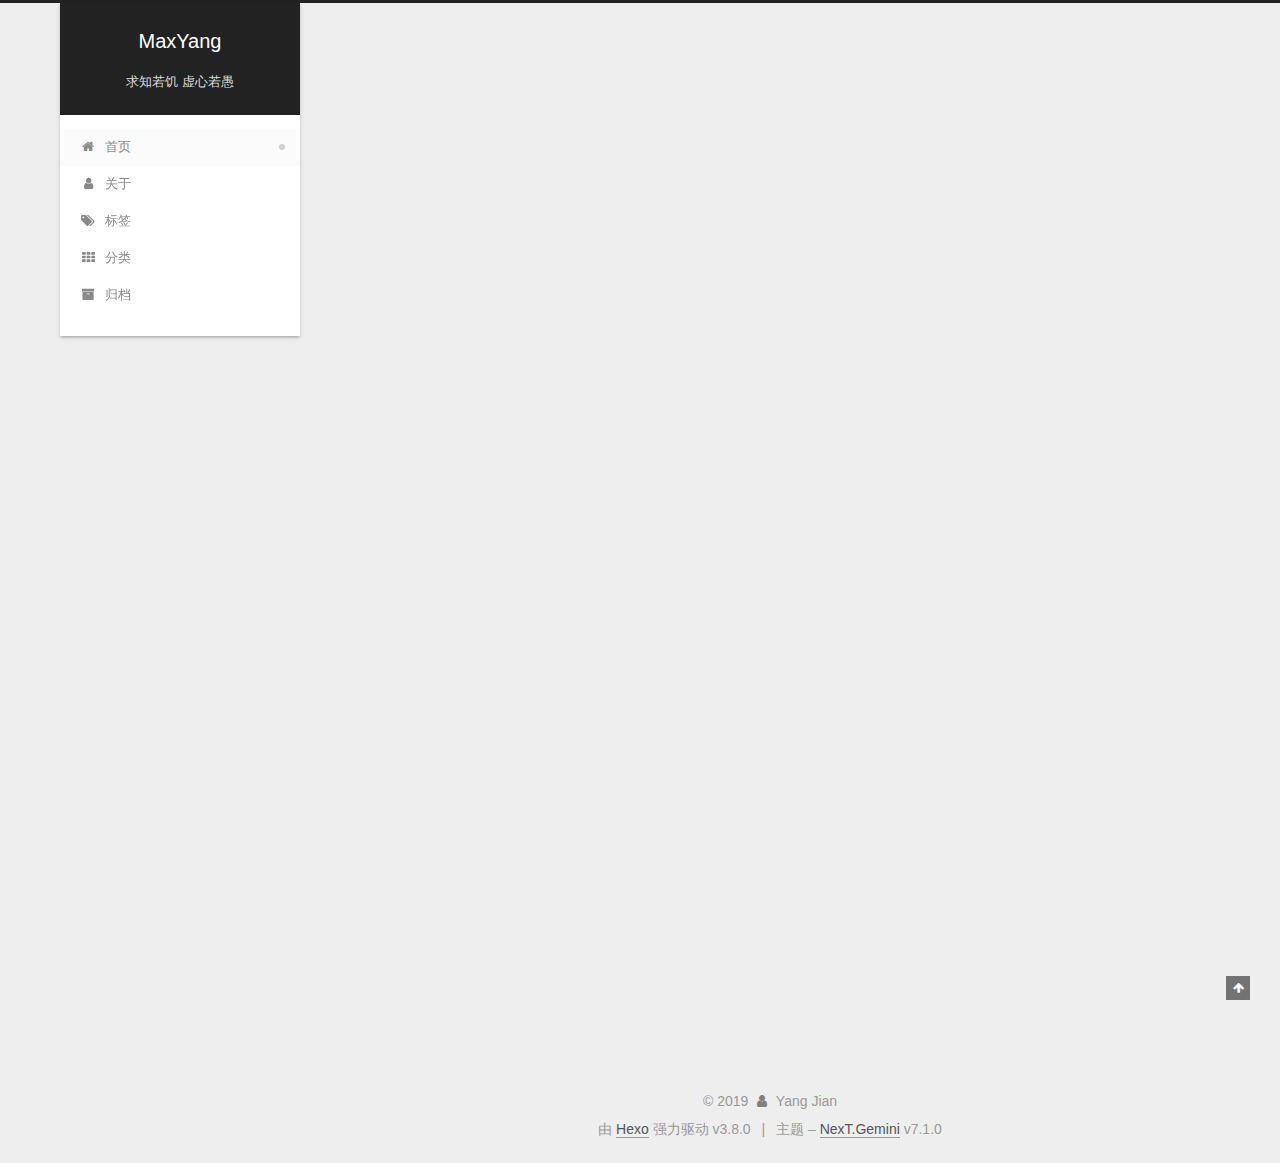
<file: index.html>
<!DOCTYPE html>












  


<html class="theme-next gemini use-motion" lang="zh-Hans">
<head><meta name="generator" content="Hexo 3.8.0">
  <meta charset="UTF-8">
<meta http-equiv="X-UA-Compatible" content="IE=edge">
<meta name="viewport" content="width=device-width, initial-scale=1, maximum-scale=2">
<meta name="theme-color" content="#222">
























<link rel="stylesheet" href="/lib/font-awesome/css/font-awesome.min.css?v=4.6.2">

<link rel="stylesheet" href="/css/main.css?v=7.1.0">


  <link rel="apple-touch-icon" sizes="180x180" href="/images/DeveYang.png?v=7.1.0">


  <link rel="icon" type="image/png" sizes="32x32" href="/images/DeveYang.png?v=7.1.0">


  <link rel="icon" type="image/png" sizes="16x16" href="/images/DeveYang.png?v=7.1.0">








<script id="hexo.configurations">
  var NexT = window.NexT || {};
  var CONFIG = {
    root: '/',
    scheme: 'Gemini',
    version: '7.1.0',
    sidebar: {"position":"left","display":"post","offset":12,"onmobile":false,"dimmer":false},
    back2top: true,
    back2top_sidebar: false,
    fancybox: false,
    fastclick: false,
    lazyload: false,
    tabs: true,
    motion: {"enable":true,"async":false,"transition":{"post_block":"fadeIn","post_header":"slideDownIn","post_body":"slideDownIn","coll_header":"slideLeftIn","sidebar":"slideUpIn"}},
    algolia: {
      applicationID: '',
      apiKey: '',
      indexName: '',
      hits: {"per_page":10},
      labels: {"input_placeholder":"Search for Posts","hits_empty":"We didn't find any results for the search: ${query}","hits_stats":"${hits} results found in ${time} ms"}
    }
  };
</script>


  




  <meta name="description" content="iOS">
<meta property="og:type" content="website">
<meta property="og:title" content="MaxYang">
<meta property="og:url" content="https://deveyang.github.io/index.html">
<meta property="og:site_name" content="MaxYang">
<meta property="og:description" content="iOS">
<meta property="og:locale" content="zh-Hans">
<meta name="twitter:card" content="summary">
<meta name="twitter:title" content="MaxYang">
<meta name="twitter:description" content="iOS">





  
  
  <link rel="canonical" href="https://deveyang.github.io/">



<script id="page.configurations">
  CONFIG.page = {
    sidebar: "",
  };
</script>

  <title>MaxYang</title>
  












  <noscript>
  <style>
  .use-motion .motion-element,
  .use-motion .brand,
  .use-motion .menu-item,
  .sidebar-inner,
  .use-motion .post-block,
  .use-motion .pagination,
  .use-motion .comments,
  .use-motion .post-header,
  .use-motion .post-body,
  .use-motion .collection-title { opacity: initial; }

  .use-motion .logo,
  .use-motion .site-title,
  .use-motion .site-subtitle {
    opacity: initial;
    top: initial;
  }

  .use-motion .logo-line-before i { left: initial; }
  .use-motion .logo-line-after i { right: initial; }
  </style>
</noscript>

</head>

<body itemscope itemtype="http://schema.org/WebPage" lang="zh-Hans">

  
  
    
  

  <div class="container sidebar-position-left 
  page-home">
    <div class="headband"></div>

    <header id="header" class="header" itemscope itemtype="http://schema.org/WPHeader">
      <div class="header-inner"><div class="site-brand-wrapper">
  <div class="site-meta">
    

    <div class="custom-logo-site-title">
      <a href="/" class="brand" rel="start">
        <span class="logo-line-before"><i></i></span>
        <span class="site-title">MaxYang</span>
        <span class="logo-line-after"><i></i></span>
      </a>
    </div>
    
      
        <p class="site-subtitle">求知若饥 虚心若愚</p>
      
    
    
  </div>

  <div class="site-nav-toggle">
    <button aria-label="切换导航栏">
      <span class="btn-bar"></span>
      <span class="btn-bar"></span>
      <span class="btn-bar"></span>
    </button>
  </div>
</div>



<nav class="site-nav">
  
    <ul id="menu" class="menu">
      
        
        
        
          
          <li class="menu-item menu-item-home menu-item-active">

    
    
    
      
    

    

    <a href="/" rel="section"><i class="menu-item-icon fa fa-fw fa-home"></i> <br>首页</a>

  </li>
        
        
        
          
          <li class="menu-item menu-item-about">

    
    
    
      
    

    

    <a href="/about/" rel="section"><i class="menu-item-icon fa fa-fw fa-user"></i> <br>关于</a>

  </li>
        
        
        
          
          <li class="menu-item menu-item-tags">

    
    
    
      
    

    

    <a href="/tags/" rel="section"><i class="menu-item-icon fa fa-fw fa-tags"></i> <br>标签</a>

  </li>
        
        
        
          
          <li class="menu-item menu-item-categories">

    
    
    
      
    

    

    <a href="/categories/" rel="section"><i class="menu-item-icon fa fa-fw fa-th"></i> <br>分类</a>

  </li>
        
        
        
          
          <li class="menu-item menu-item-archives">

    
    
    
      
    

    

    <a href="/archives/" rel="section"><i class="menu-item-icon fa fa-fw fa-archive"></i> <br>归档</a>

  </li>

      
      
    </ul>
  

  

  
</nav>



  



</div>
    </header>

    


    <main id="main" class="main">
      <div class="main-inner">
        <div class="content-wrap">
          
            

          
          <div id="content" class="content">
            
  <section id="posts" class="posts-expand">
    
      

  

  
  
  

  

  <article class="post post-type-normal" itemscope itemtype="http://schema.org/Article">
  
  
  
  <div class="post-block">
    <link itemprop="mainEntityOfPage" href="https://deveyang.github.io/2019/04/04/hello-world/">

    <span hidden itemprop="author" itemscope itemtype="http://schema.org/Person">
      <meta itemprop="name" content="Yang Jian">
      <meta itemprop="description" content="iOS">
      <meta itemprop="image" content="/images/avatar.gif">
    </span>

    <span hidden itemprop="publisher" itemscope itemtype="http://schema.org/Organization">
      <meta itemprop="name" content="MaxYang">
    </span>

    
      <header class="post-header">

        
        
          <h1 class="post-title" itemprop="name headline">
                
                
                <a href="/2019/04/04/hello-world/" class="post-title-link" itemprop="url">Hello World</a>
              
            
          </h1>
        

        <div class="post-meta">
          <span class="post-time">

            
            
            

            
              <span class="post-meta-item-icon">
                <i class="fa fa-calendar-o"></i>
              </span>
              
                <span class="post-meta-item-text">发表于</span>
              

              
                
              

              <time title="创建时间：2019-04-04 11:36:24" itemprop="dateCreated datePublished" datetime="2019-04-04T11:36:24+08:00">2019-04-04</time>
            

            
          </span>

          

          
            
            
          

          
          

          

          

          

        </div>
      </header>
    

    
    
    
    <div class="post-body" itemprop="articleBody">

      
      

      
        
          
            <p>Welcome to <a href="https://hexo.io/" target="_blank" rel="noopener">Hexo</a>! This is your very first post. Check <a href="https://hexo.io/docs/" target="_blank" rel="noopener">documentation</a> for more info. If you get any problems when using Hexo, you can find the answer in <a href="https://hexo.io/docs/troubleshooting.html" target="_blank" rel="noopener">troubleshooting</a> or you can ask me on <a href="https://github.com/hexojs/hexo/issues" target="_blank" rel="noopener">GitHub</a>.</p>
<h2 id="Quick-Start"><a href="#Quick-Start" class="headerlink" title="Quick Start"></a>Quick Start</h2><h3 id="Create-a-new-post"><a href="#Create-a-new-post" class="headerlink" title="Create a new post"></a>Create a new post</h3><figure class="highlight bash"><table><tr><td class="gutter"><pre><span class="line">1</span><br></pre></td><td class="code"><pre><span class="line">$ hexo new <span class="string">"My New Post"</span></span><br></pre></td></tr></table></figure>
<p>More info: <a href="https://hexo.io/docs/writing.html" target="_blank" rel="noopener">Writing</a></p>
<h3 id="Run-server"><a href="#Run-server" class="headerlink" title="Run server"></a>Run server</h3><figure class="highlight bash"><table><tr><td class="gutter"><pre><span class="line">1</span><br></pre></td><td class="code"><pre><span class="line">$ hexo server</span><br></pre></td></tr></table></figure>
<p>More info: <a href="https://hexo.io/docs/server.html" target="_blank" rel="noopener">Server</a></p>
<h3 id="Generate-static-files"><a href="#Generate-static-files" class="headerlink" title="Generate static files"></a>Generate static files</h3><figure class="highlight bash"><table><tr><td class="gutter"><pre><span class="line">1</span><br></pre></td><td class="code"><pre><span class="line">$ hexo generate</span><br></pre></td></tr></table></figure>
<p>More info: <a href="https://hexo.io/docs/generating.html" target="_blank" rel="noopener">Generating</a></p>
<h3 id="Deploy-to-remote-sites"><a href="#Deploy-to-remote-sites" class="headerlink" title="Deploy to remote sites"></a>Deploy to remote sites</h3><figure class="highlight bash"><table><tr><td class="gutter"><pre><span class="line">1</span><br></pre></td><td class="code"><pre><span class="line">$ hexo deploy</span><br></pre></td></tr></table></figure>
<p>More info: <a href="https://hexo.io/docs/deployment.html" target="_blank" rel="noopener">Deployment</a></p>

          
        
      
    </div>

    

    
    
    

    

    
      
    
    

    

    <footer class="post-footer">
      

      

      

      
      
        <div class="post-eof"></div>
      
    </footer>
  </div>
  
  
  
  </article>


    
  </section>

  


          </div>
          

        </div>
        
          
  
  <div class="sidebar-toggle">
    <div class="sidebar-toggle-line-wrap">
      <span class="sidebar-toggle-line sidebar-toggle-line-first"></span>
      <span class="sidebar-toggle-line sidebar-toggle-line-middle"></span>
      <span class="sidebar-toggle-line sidebar-toggle-line-last"></span>
    </div>
  </div>

  <aside id="sidebar" class="sidebar">
    <div class="sidebar-inner">

      

      

      <div class="site-overview-wrap sidebar-panel sidebar-panel-active">
        <div class="site-overview">
          <div class="site-author motion-element" itemprop="author" itemscope itemtype="http://schema.org/Person">
            
              <p class="site-author-name" itemprop="name">Yang Jian</p>
              <div class="site-description motion-element" itemprop="description">iOS</div>
          </div>

          
            <nav class="site-state motion-element">
              
                <div class="site-state-item site-state-posts">
                
                  <a href="/archives/">
                
                    <span class="site-state-item-count">1</span>
                    <span class="site-state-item-name">日志</span>
                  </a>
                </div>
              

              

              
            </nav>
          

          

          

          
            <div class="links-of-author motion-element">
              
                <span class="links-of-author-item">
                  
                  
                    
                  
                  
                    
                  
                  <a href="https://github.com/DeveYang" title="GitHub &rarr; https://github.com/DeveYang" rel="noopener" target="_blank"><i class="fa fa-fw fa-github"></i>GitHub</a>
                </span>
              
                <span class="links-of-author-item">
                  
                  
                    
                  
                  
                    
                  
                  <a href="mailto:535328110@qq.com" title="E-Mail &rarr; mailto:535328110@qq.com" rel="noopener" target="_blank"><i class="fa fa-fw fa-envelope"></i>E-Mail</a>
                </span>
              
                <span class="links-of-author-item">
                  
                  
                    
                  
                  
                    
                  
                  <a href="https://www.jianshu.com/u/6c917c9e2bf1" title="简书 &rarr; https://www.jianshu.com/u/6c917c9e2bf1" rel="noopener" target="_blank"><i class="fa fa-fw fa-globe"></i>简书</a>
                </span>
              
            </div>
          

          

          
          

          
            
          
          

        </div>
      </div>

      

      

    </div>
  </aside>
  


        
      </div>
    </main>

    <footer id="footer" class="footer">
      <div class="footer-inner">
        <div class="copyright">&copy; <span itemprop="copyrightYear">2019</span>
  <span class="with-love" id="animate">
    <i class="fa fa-user"></i>
  </span>
  <span class="author" itemprop="copyrightHolder">Yang Jian</span>

  

  
</div>


  <div class="powered-by">由 <a href="https://hexo.io" class="theme-link" rel="noopener" target="_blank">Hexo</a> 强力驱动 v3.8.0</div>



  <span class="post-meta-divider">|</span>



  <div class="theme-info">主题 – <a href="https://theme-next.org" class="theme-link" rel="noopener" target="_blank">NexT.Gemini</a> v7.1.0</div>




        








        
      </div>
    </footer>

    
      <div class="back-to-top">
        <i class="fa fa-arrow-up"></i>
        
      </div>
    

    

    

    
  </div>

  

<script>
  if (Object.prototype.toString.call(window.Promise) !== '[object Function]') {
    window.Promise = null;
  }
</script>


























  
  <script src="/lib/jquery/index.js?v=2.1.3"></script>

  
  <script src="/lib/velocity/velocity.min.js?v=1.2.1"></script>

  
  <script src="/lib/velocity/velocity.ui.min.js?v=1.2.1"></script>


  


  <script src="/js/utils.js?v=7.1.0"></script>

  <script src="/js/motion.js?v=7.1.0"></script>



  
  


  <script src="/js/affix.js?v=7.1.0"></script>

  <script src="/js/schemes/pisces.js?v=7.1.0"></script>




  

  


  <script src="/js/next-boot.js?v=7.1.0"></script>


  

  

  

  



  




  

  

  

  

  

  

  

  

  

  

  

  

  

  

</body>
</html>
</file>
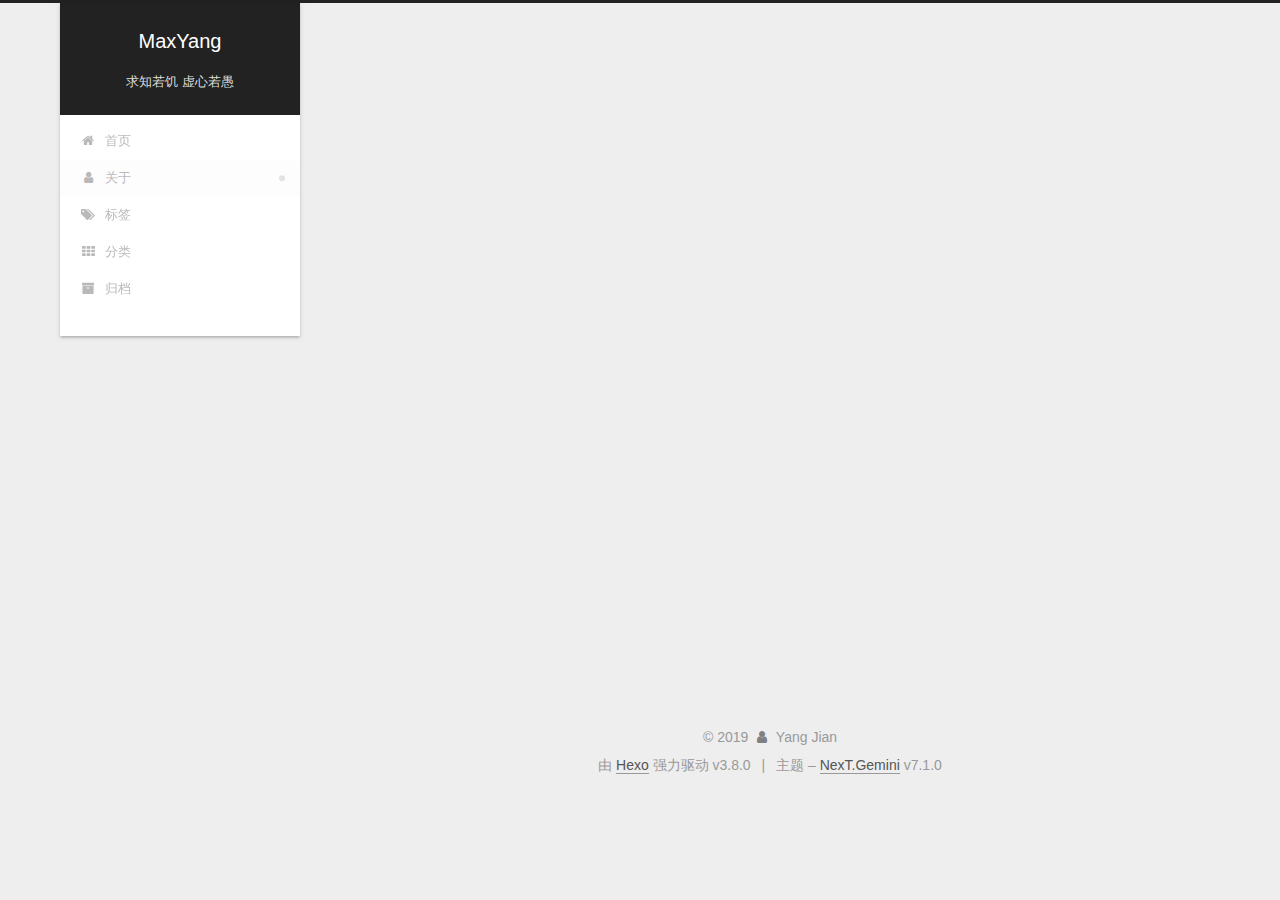
<file: about/index.html>
<!DOCTYPE html>












  


<html class="theme-next gemini use-motion" lang="zh-Hans">
<head><meta name="generator" content="Hexo 3.8.0">
  <meta charset="UTF-8">
<meta http-equiv="X-UA-Compatible" content="IE=edge">
<meta name="viewport" content="width=device-width, initial-scale=1, maximum-scale=2">
<meta name="theme-color" content="#222">
























<link rel="stylesheet" href="/lib/font-awesome/css/font-awesome.min.css?v=4.6.2">

<link rel="stylesheet" href="/css/main.css?v=7.1.0">


  <link rel="apple-touch-icon" sizes="180x180" href="/images/DeveYang.png?v=7.1.0">


  <link rel="icon" type="image/png" sizes="32x32" href="/images/DeveYang.png?v=7.1.0">


  <link rel="icon" type="image/png" sizes="16x16" href="/images/DeveYang.png?v=7.1.0">








<script id="hexo.configurations">
  var NexT = window.NexT || {};
  var CONFIG = {
    root: '/',
    scheme: 'Gemini',
    version: '7.1.0',
    sidebar: {"position":"left","display":"post","offset":12,"onmobile":false,"dimmer":false},
    back2top: true,
    back2top_sidebar: false,
    fancybox: false,
    fastclick: false,
    lazyload: false,
    tabs: true,
    motion: {"enable":true,"async":false,"transition":{"post_block":"fadeIn","post_header":"slideDownIn","post_body":"slideDownIn","coll_header":"slideLeftIn","sidebar":"slideUpIn"}},
    algolia: {
      applicationID: '',
      apiKey: '',
      indexName: '',
      hits: {"per_page":10},
      labels: {"input_placeholder":"Search for Posts","hits_empty":"We didn't find any results for the search: ${query}","hits_stats":"${hits} results found in ${time} ms"}
    }
  };
</script>


  




  <meta name="description" content="iOS">
<meta property="og:type" content="website">
<meta property="og:title" content="about">
<meta property="og:url" content="https://deveyang.github.io/about/index.html">
<meta property="og:site_name" content="MaxYang">
<meta property="og:description" content="iOS">
<meta property="og:locale" content="zh-Hans">
<meta property="og:updated_time" content="2019-04-08T03:11:35.772Z">
<meta name="twitter:card" content="summary">
<meta name="twitter:title" content="about">
<meta name="twitter:description" content="iOS">





  
  
  <link rel="canonical" href="https://deveyang.github.io/about/">



<script id="page.configurations">
  CONFIG.page = {
    sidebar: "",
  };
</script>

  <title>about | MaxYang</title>
  












  <noscript>
  <style>
  .use-motion .motion-element,
  .use-motion .brand,
  .use-motion .menu-item,
  .sidebar-inner,
  .use-motion .post-block,
  .use-motion .pagination,
  .use-motion .comments,
  .use-motion .post-header,
  .use-motion .post-body,
  .use-motion .collection-title { opacity: initial; }

  .use-motion .logo,
  .use-motion .site-title,
  .use-motion .site-subtitle {
    opacity: initial;
    top: initial;
  }

  .use-motion .logo-line-before i { left: initial; }
  .use-motion .logo-line-after i { right: initial; }
  </style>
</noscript>

</head>

<body itemscope itemtype="http://schema.org/WebPage" lang="zh-Hans">

  
  
    
  

  <div class="container sidebar-position-left page-post-detail">
    <div class="headband"></div>

    <header id="header" class="header" itemscope itemtype="http://schema.org/WPHeader">
      <div class="header-inner"><div class="site-brand-wrapper">
  <div class="site-meta">
    

    <div class="custom-logo-site-title">
      <a href="/" class="brand" rel="start">
        <span class="logo-line-before"><i></i></span>
        <span class="site-title">MaxYang</span>
        <span class="logo-line-after"><i></i></span>
      </a>
    </div>
    
      
        <p class="site-subtitle">求知若饥 虚心若愚</p>
      
    
    
  </div>

  <div class="site-nav-toggle">
    <button aria-label="切换导航栏">
      <span class="btn-bar"></span>
      <span class="btn-bar"></span>
      <span class="btn-bar"></span>
    </button>
  </div>
</div>



<nav class="site-nav">
  
    <ul id="menu" class="menu">
      
        
        
        
          
          <li class="menu-item menu-item-home">

    
    
    
      
    

    

    <a href="/" rel="section"><i class="menu-item-icon fa fa-fw fa-home"></i> <br>首页</a>

  </li>
        
        
        
          
          <li class="menu-item menu-item-about menu-item-active">

    
    
    
      
    

    

    <a href="/about/" rel="section"><i class="menu-item-icon fa fa-fw fa-user"></i> <br>关于</a>

  </li>
        
        
        
          
          <li class="menu-item menu-item-tags">

    
    
    
      
    

    

    <a href="/tags/" rel="section"><i class="menu-item-icon fa fa-fw fa-tags"></i> <br>标签</a>

  </li>
        
        
        
          
          <li class="menu-item menu-item-categories">

    
    
    
      
    

    

    <a href="/categories/" rel="section"><i class="menu-item-icon fa fa-fw fa-th"></i> <br>分类</a>

  </li>
        
        
        
          
          <li class="menu-item menu-item-archives">

    
    
    
      
    

    

    <a href="/archives/" rel="section"><i class="menu-item-icon fa fa-fw fa-archive"></i> <br>归档</a>

  </li>

      
      
    </ul>
  

  

  
</nav>



  



</div>
    </header>

    


    <main id="main" class="main">
      <div class="main-inner">
        <div class="content-wrap">
          
            

    
    
      
      
    
      
      
    
      
      
    
      
      
    
      
      
    
    

  


          
          <div id="content" class="content">
            

  <div id="posts" class="posts-expand">
    
    
    
    <div class="post-block page">
      <header class="post-header">

<h1 class="post-title" itemprop="name headline">about

</h1>

<div class="post-meta">
  
  



</div>

</header>

      
      
      
      <div class="post-body">
        
        
          
        
      </div>
      
      
      
    </div>
    



    
    
    
  </div>


          </div>
          

  



        </div>
        
          
  
  <div class="sidebar-toggle">
    <div class="sidebar-toggle-line-wrap">
      <span class="sidebar-toggle-line sidebar-toggle-line-first"></span>
      <span class="sidebar-toggle-line sidebar-toggle-line-middle"></span>
      <span class="sidebar-toggle-line sidebar-toggle-line-last"></span>
    </div>
  </div>

  <aside id="sidebar" class="sidebar">
    <div class="sidebar-inner">

      

      

      <div class="site-overview-wrap sidebar-panel sidebar-panel-active">
        <div class="site-overview">
          <div class="site-author motion-element" itemprop="author" itemscope itemtype="http://schema.org/Person">
            
              <p class="site-author-name" itemprop="name">Yang Jian</p>
              <div class="site-description motion-element" itemprop="description">iOS</div>
          </div>

          
            <nav class="site-state motion-element">
              
                <div class="site-state-item site-state-posts">
                
                  <a href="/archives/">
                
                    <span class="site-state-item-count">1</span>
                    <span class="site-state-item-name">日志</span>
                  </a>
                </div>
              

              

              
            </nav>
          

          

          

          
            <div class="links-of-author motion-element">
              
                <span class="links-of-author-item">
                  
                  
                    
                  
                  
                    
                  
                  <a href="https://github.com/DeveYang" title="GitHub &rarr; https://github.com/DeveYang" rel="noopener" target="_blank"><i class="fa fa-fw fa-github"></i>GitHub</a>
                </span>
              
                <span class="links-of-author-item">
                  
                  
                    
                  
                  
                    
                  
                  <a href="mailto:535328110@qq.com" title="E-Mail &rarr; mailto:535328110@qq.com" rel="noopener" target="_blank"><i class="fa fa-fw fa-envelope"></i>E-Mail</a>
                </span>
              
                <span class="links-of-author-item">
                  
                  
                    
                  
                  
                    
                  
                  <a href="https://www.jianshu.com/u/6c917c9e2bf1" title="简书 &rarr; https://www.jianshu.com/u/6c917c9e2bf1" rel="noopener" target="_blank"><i class="fa fa-fw fa-globe"></i>简书</a>
                </span>
              
            </div>
          

          

          
          

          
            
          
          

        </div>
      </div>

      

      

    </div>
  </aside>
  


        
      </div>
    </main>

    <footer id="footer" class="footer">
      <div class="footer-inner">
        <div class="copyright">&copy; <span itemprop="copyrightYear">2019</span>
  <span class="with-love" id="animate">
    <i class="fa fa-user"></i>
  </span>
  <span class="author" itemprop="copyrightHolder">Yang Jian</span>

  

  
</div>


  <div class="powered-by">由 <a href="https://hexo.io" class="theme-link" rel="noopener" target="_blank">Hexo</a> 强力驱动 v3.8.0</div>



  <span class="post-meta-divider">|</span>



  <div class="theme-info">主题 – <a href="https://theme-next.org" class="theme-link" rel="noopener" target="_blank">NexT.Gemini</a> v7.1.0</div>




        








        
      </div>
    </footer>

    
      <div class="back-to-top">
        <i class="fa fa-arrow-up"></i>
        
      </div>
    

    

    

    
  </div>

  

<script>
  if (Object.prototype.toString.call(window.Promise) !== '[object Function]') {
    window.Promise = null;
  }
</script>


























  
  <script src="/lib/jquery/index.js?v=2.1.3"></script>

  
  <script src="/lib/velocity/velocity.min.js?v=1.2.1"></script>

  
  <script src="/lib/velocity/velocity.ui.min.js?v=1.2.1"></script>


  


  <script src="/js/utils.js?v=7.1.0"></script>

  <script src="/js/motion.js?v=7.1.0"></script>



  
  


  <script src="/js/affix.js?v=7.1.0"></script>

  <script src="/js/schemes/pisces.js?v=7.1.0"></script>




  
  <script src="/js/scrollspy.js?v=7.1.0"></script>
<script src="/js/post-details.js?v=7.1.0"></script>



  


  <script src="/js/next-boot.js?v=7.1.0"></script>


  

  

  

  


  


  




  

  

  

  

  

  

  

  

  

  

  

  

  

  

</body>
</html>
</file>
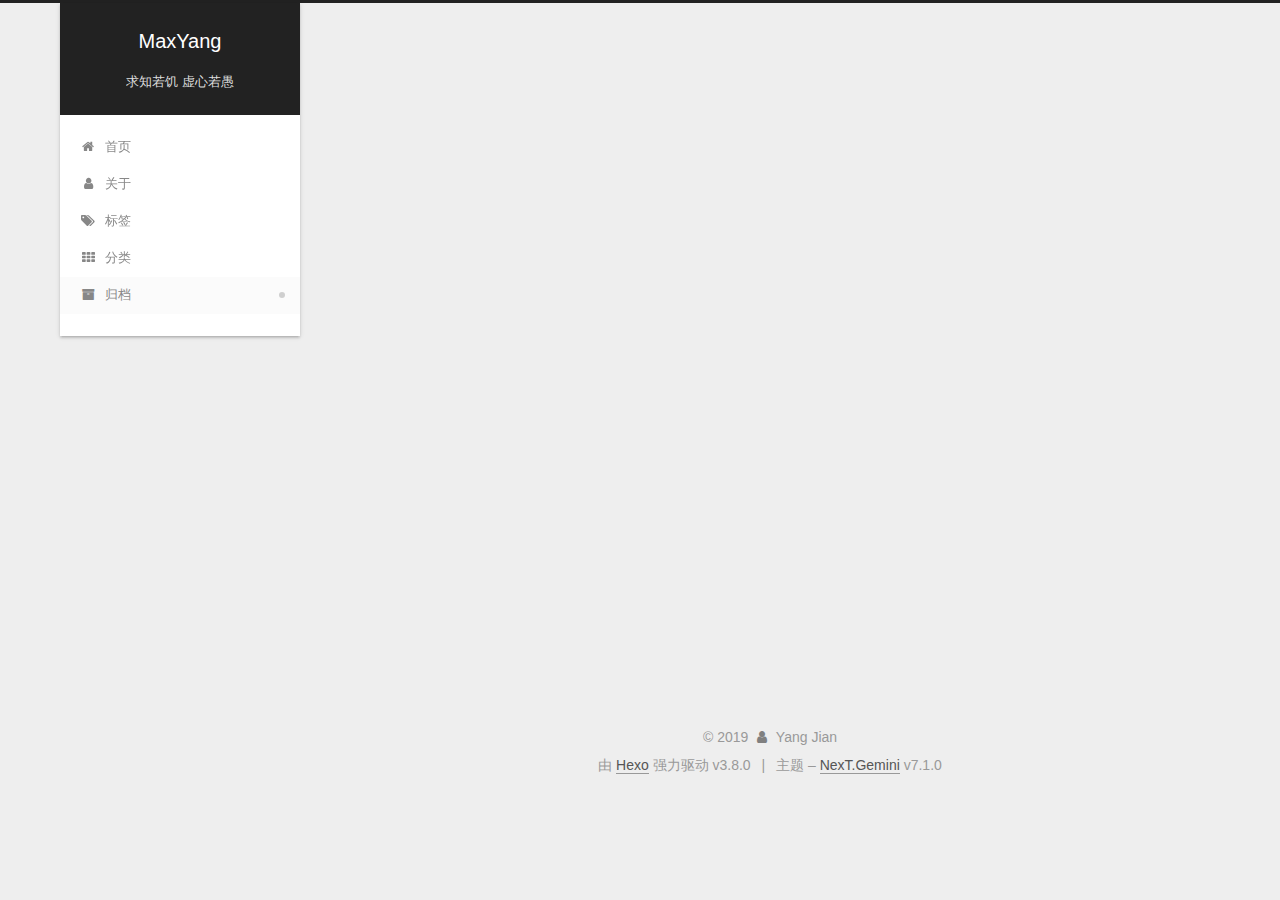
<file: archives/index.html>
<!DOCTYPE html>












  


<html class="theme-next gemini use-motion" lang="zh-Hans">
<head><meta name="generator" content="Hexo 3.8.0">
  <meta charset="UTF-8">
<meta http-equiv="X-UA-Compatible" content="IE=edge">
<meta name="viewport" content="width=device-width, initial-scale=1, maximum-scale=2">
<meta name="theme-color" content="#222">
























<link rel="stylesheet" href="/lib/font-awesome/css/font-awesome.min.css?v=4.6.2">

<link rel="stylesheet" href="/css/main.css?v=7.1.0">


  <link rel="apple-touch-icon" sizes="180x180" href="/images/DeveYang.png?v=7.1.0">


  <link rel="icon" type="image/png" sizes="32x32" href="/images/DeveYang.png?v=7.1.0">


  <link rel="icon" type="image/png" sizes="16x16" href="/images/DeveYang.png?v=7.1.0">








<script id="hexo.configurations">
  var NexT = window.NexT || {};
  var CONFIG = {
    root: '/',
    scheme: 'Gemini',
    version: '7.1.0',
    sidebar: {"position":"left","display":"post","offset":12,"onmobile":false,"dimmer":false},
    back2top: true,
    back2top_sidebar: false,
    fancybox: false,
    fastclick: false,
    lazyload: false,
    tabs: true,
    motion: {"enable":true,"async":false,"transition":{"post_block":"fadeIn","post_header":"slideDownIn","post_body":"slideDownIn","coll_header":"slideLeftIn","sidebar":"slideUpIn"}},
    algolia: {
      applicationID: '',
      apiKey: '',
      indexName: '',
      hits: {"per_page":10},
      labels: {"input_placeholder":"Search for Posts","hits_empty":"We didn't find any results for the search: ${query}","hits_stats":"${hits} results found in ${time} ms"}
    }
  };
</script>


  




  <meta name="description" content="iOS">
<meta property="og:type" content="website">
<meta property="og:title" content="MaxYang">
<meta property="og:url" content="https://deveyang.github.io/archives/index.html">
<meta property="og:site_name" content="MaxYang">
<meta property="og:description" content="iOS">
<meta property="og:locale" content="zh-Hans">
<meta name="twitter:card" content="summary">
<meta name="twitter:title" content="MaxYang">
<meta name="twitter:description" content="iOS">





  
  
  <link rel="canonical" href="https://deveyang.github.io/archives/">



<script id="page.configurations">
  CONFIG.page = {
    sidebar: "",
  };
</script>

  <title>归档 | MaxYang</title>
  












  <noscript>
  <style>
  .use-motion .motion-element,
  .use-motion .brand,
  .use-motion .menu-item,
  .sidebar-inner,
  .use-motion .post-block,
  .use-motion .pagination,
  .use-motion .comments,
  .use-motion .post-header,
  .use-motion .post-body,
  .use-motion .collection-title { opacity: initial; }

  .use-motion .logo,
  .use-motion .site-title,
  .use-motion .site-subtitle {
    opacity: initial;
    top: initial;
  }

  .use-motion .logo-line-before i { left: initial; }
  .use-motion .logo-line-after i { right: initial; }
  </style>
</noscript>

</head>

<body itemscope itemtype="http://schema.org/WebPage" lang="zh-Hans">

  
  
    
  

  <div class="container sidebar-position-left page-archive">
    <div class="headband"></div>

    <header id="header" class="header" itemscope itemtype="http://schema.org/WPHeader">
      <div class="header-inner"><div class="site-brand-wrapper">
  <div class="site-meta">
    

    <div class="custom-logo-site-title">
      <a href="/" class="brand" rel="start">
        <span class="logo-line-before"><i></i></span>
        <span class="site-title">MaxYang</span>
        <span class="logo-line-after"><i></i></span>
      </a>
    </div>
    
      
        <p class="site-subtitle">求知若饥 虚心若愚</p>
      
    
    
  </div>

  <div class="site-nav-toggle">
    <button aria-label="切换导航栏">
      <span class="btn-bar"></span>
      <span class="btn-bar"></span>
      <span class="btn-bar"></span>
    </button>
  </div>
</div>



<nav class="site-nav">
  
    <ul id="menu" class="menu">
      
        
        
        
          
          <li class="menu-item menu-item-home">

    
    
    
      
    

    

    <a href="/" rel="section"><i class="menu-item-icon fa fa-fw fa-home"></i> <br>首页</a>

  </li>
        
        
        
          
          <li class="menu-item menu-item-about">

    
    
    
      
    

    

    <a href="/about/" rel="section"><i class="menu-item-icon fa fa-fw fa-user"></i> <br>关于</a>

  </li>
        
        
        
          
          <li class="menu-item menu-item-tags">

    
    
    
      
    

    

    <a href="/tags/" rel="section"><i class="menu-item-icon fa fa-fw fa-tags"></i> <br>标签</a>

  </li>
        
        
        
          
          <li class="menu-item menu-item-categories">

    
    
    
      
    

    

    <a href="/categories/" rel="section"><i class="menu-item-icon fa fa-fw fa-th"></i> <br>分类</a>

  </li>
        
        
        
          
          <li class="menu-item menu-item-archives menu-item-active">

    
    
    
      
    

    

    <a href="/archives/" rel="section"><i class="menu-item-icon fa fa-fw fa-archive"></i> <br>归档</a>

  </li>

      
      
    </ul>
  

  

  
</nav>



  



</div>
    </header>

    


    <main id="main" class="main">
      <div class="main-inner">
        <div class="content-wrap">
          
            

    
    
      
      
    
      
      
    
      
      
    
      
      
    
      
      
    
    

  


          
          <div id="content" class="content">
            

  
  
  
  <div class="post-block archive">
    <div id="posts" class="posts-collapse">
      <span class="archive-move-on"></span>

      
      <span class="archive-page-counter">
        
        
        
          
        
        嗯..! 目前共计 1 篇日志。 继续努力。
      </span>
      

      

        
        
        

        
          
          <div class="collection-title">
            <h1 class="archive-year" id="archive-year-2019">2019</h1>
          </div>
        
        

        

  <article class="post post-type-normal" itemscope itemtype="http://schema.org/Article">
    <header class="post-header">

      <h2 class="post-title">
        
          <a class="post-title-link" href="/2019/04/04/hello-world/" itemprop="url">
            
              <span itemprop="name">Hello World</span>
            
          </a>
        
      </h2>

      <div class="post-meta">
        <time class="post-time" itemprop="dateCreated" datetime="2019-04-04T11:36:24+08:00" content="2019-04-04">
          04-04
        </time>
      </div>

    </header>
  </article>



      

    </div>
  </div>
  
  
  

  



          </div>
          

        </div>
        
          
  
  <div class="sidebar-toggle">
    <div class="sidebar-toggle-line-wrap">
      <span class="sidebar-toggle-line sidebar-toggle-line-first"></span>
      <span class="sidebar-toggle-line sidebar-toggle-line-middle"></span>
      <span class="sidebar-toggle-line sidebar-toggle-line-last"></span>
    </div>
  </div>

  <aside id="sidebar" class="sidebar">
    <div class="sidebar-inner">

      

      

      <div class="site-overview-wrap sidebar-panel sidebar-panel-active">
        <div class="site-overview">
          <div class="site-author motion-element" itemprop="author" itemscope itemtype="http://schema.org/Person">
            
              <p class="site-author-name" itemprop="name">Yang Jian</p>
              <div class="site-description motion-element" itemprop="description">iOS</div>
          </div>

          
            <nav class="site-state motion-element">
              
                <div class="site-state-item site-state-posts">
                
                  <a href="/archives/">
                
                    <span class="site-state-item-count">1</span>
                    <span class="site-state-item-name">日志</span>
                  </a>
                </div>
              

              

              
            </nav>
          

          

          

          
            <div class="links-of-author motion-element">
              
                <span class="links-of-author-item">
                  
                  
                    
                  
                  
                    
                  
                  <a href="https://github.com/DeveYang" title="GitHub &rarr; https://github.com/DeveYang" rel="noopener" target="_blank"><i class="fa fa-fw fa-github"></i>GitHub</a>
                </span>
              
                <span class="links-of-author-item">
                  
                  
                    
                  
                  
                    
                  
                  <a href="mailto:535328110@qq.com" title="E-Mail &rarr; mailto:535328110@qq.com" rel="noopener" target="_blank"><i class="fa fa-fw fa-envelope"></i>E-Mail</a>
                </span>
              
                <span class="links-of-author-item">
                  
                  
                    
                  
                  
                    
                  
                  <a href="https://www.jianshu.com/u/6c917c9e2bf1" title="简书 &rarr; https://www.jianshu.com/u/6c917c9e2bf1" rel="noopener" target="_blank"><i class="fa fa-fw fa-globe"></i>简书</a>
                </span>
              
            </div>
          

          

          
          

          
            
          
          

        </div>
      </div>

      

      

    </div>
  </aside>
  


        
      </div>
    </main>

    <footer id="footer" class="footer">
      <div class="footer-inner">
        <div class="copyright">&copy; <span itemprop="copyrightYear">2019</span>
  <span class="with-love" id="animate">
    <i class="fa fa-user"></i>
  </span>
  <span class="author" itemprop="copyrightHolder">Yang Jian</span>

  

  
</div>


  <div class="powered-by">由 <a href="https://hexo.io" class="theme-link" rel="noopener" target="_blank">Hexo</a> 强力驱动 v3.8.0</div>



  <span class="post-meta-divider">|</span>



  <div class="theme-info">主题 – <a href="https://theme-next.org" class="theme-link" rel="noopener" target="_blank">NexT.Gemini</a> v7.1.0</div>




        








        
      </div>
    </footer>

    
      <div class="back-to-top">
        <i class="fa fa-arrow-up"></i>
        
      </div>
    

    

    

    
  </div>

  

<script>
  if (Object.prototype.toString.call(window.Promise) !== '[object Function]') {
    window.Promise = null;
  }
</script>


























  
  <script src="/lib/jquery/index.js?v=2.1.3"></script>

  
  <script src="/lib/velocity/velocity.min.js?v=1.2.1"></script>

  
  <script src="/lib/velocity/velocity.ui.min.js?v=1.2.1"></script>


  


  <script src="/js/utils.js?v=7.1.0"></script>

  <script src="/js/motion.js?v=7.1.0"></script>



  
  


  <script src="/js/affix.js?v=7.1.0"></script>

  <script src="/js/schemes/pisces.js?v=7.1.0"></script>




  

  


  <script src="/js/next-boot.js?v=7.1.0"></script>


  

  

  

  



  




  

  

  

  

  

  

  

  

  

  

  

  

  

  

</body>
</html>
</file>
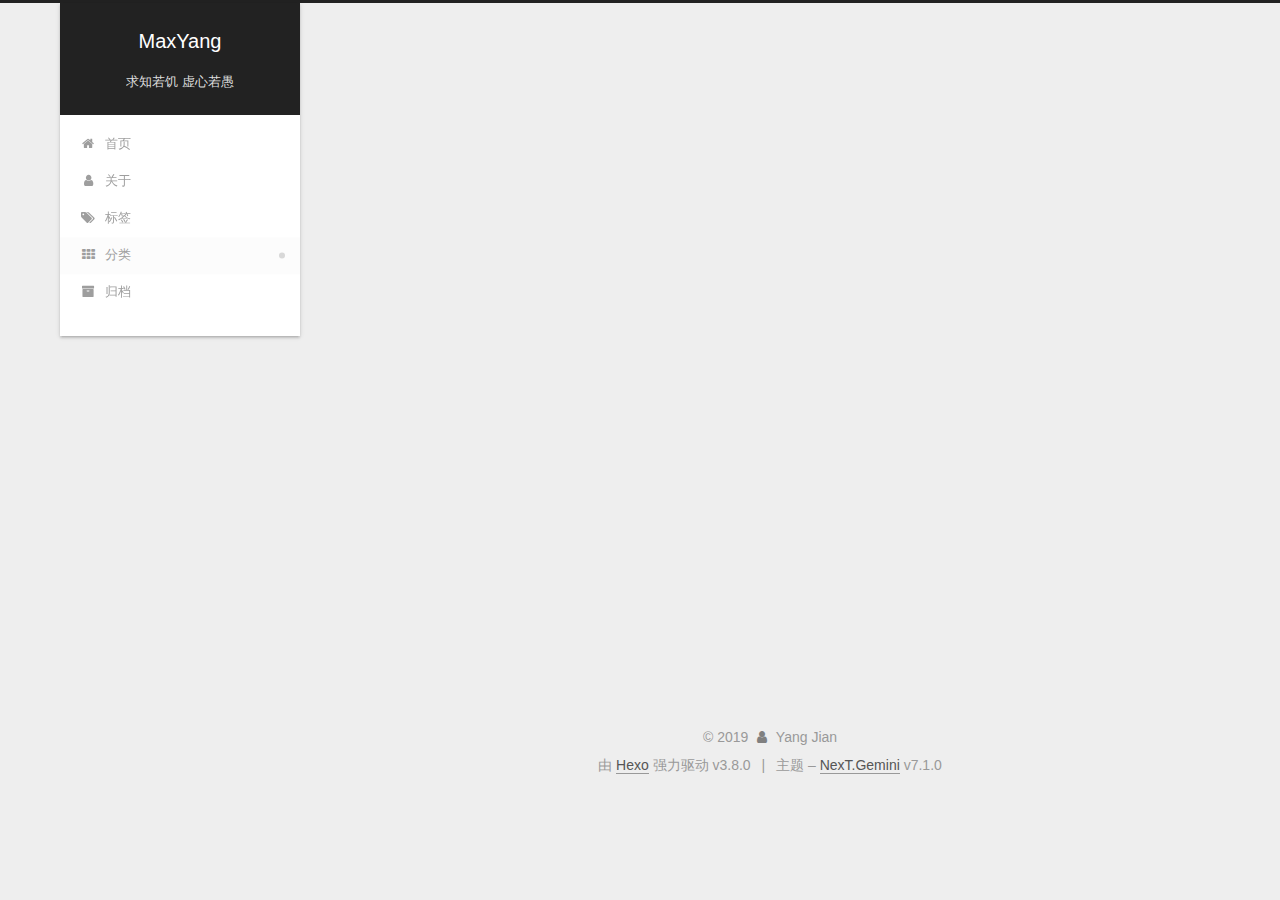
<file: categories/index.html>
<!DOCTYPE html>












  


<html class="theme-next gemini use-motion" lang="zh-Hans">
<head><meta name="generator" content="Hexo 3.8.0">
  <meta charset="UTF-8">
<meta http-equiv="X-UA-Compatible" content="IE=edge">
<meta name="viewport" content="width=device-width, initial-scale=1, maximum-scale=2">
<meta name="theme-color" content="#222">
























<link rel="stylesheet" href="/lib/font-awesome/css/font-awesome.min.css?v=4.6.2">

<link rel="stylesheet" href="/css/main.css?v=7.1.0">


  <link rel="apple-touch-icon" sizes="180x180" href="/images/DeveYang.png?v=7.1.0">


  <link rel="icon" type="image/png" sizes="32x32" href="/images/DeveYang.png?v=7.1.0">


  <link rel="icon" type="image/png" sizes="16x16" href="/images/DeveYang.png?v=7.1.0">








<script id="hexo.configurations">
  var NexT = window.NexT || {};
  var CONFIG = {
    root: '/',
    scheme: 'Gemini',
    version: '7.1.0',
    sidebar: {"position":"left","display":"post","offset":12,"onmobile":false,"dimmer":false},
    back2top: true,
    back2top_sidebar: false,
    fancybox: false,
    fastclick: false,
    lazyload: false,
    tabs: true,
    motion: {"enable":true,"async":false,"transition":{"post_block":"fadeIn","post_header":"slideDownIn","post_body":"slideDownIn","coll_header":"slideLeftIn","sidebar":"slideUpIn"}},
    algolia: {
      applicationID: '',
      apiKey: '',
      indexName: '',
      hits: {"per_page":10},
      labels: {"input_placeholder":"Search for Posts","hits_empty":"We didn't find any results for the search: ${query}","hits_stats":"${hits} results found in ${time} ms"}
    }
  };
</script>


  




  <meta name="description" content="iOS">
<meta property="og:type" content="website">
<meta property="og:title" content="categories">
<meta property="og:url" content="https://deveyang.github.io/categories/index.html">
<meta property="og:site_name" content="MaxYang">
<meta property="og:description" content="iOS">
<meta property="og:locale" content="zh-Hans">
<meta property="og:updated_time" content="2019-04-08T03:13:30.147Z">
<meta name="twitter:card" content="summary">
<meta name="twitter:title" content="categories">
<meta name="twitter:description" content="iOS">





  
  
  <link rel="canonical" href="https://deveyang.github.io/categories/">



<script id="page.configurations">
  CONFIG.page = {
    sidebar: "",
  };
</script>

  <title>categories | MaxYang</title>
  












  <noscript>
  <style>
  .use-motion .motion-element,
  .use-motion .brand,
  .use-motion .menu-item,
  .sidebar-inner,
  .use-motion .post-block,
  .use-motion .pagination,
  .use-motion .comments,
  .use-motion .post-header,
  .use-motion .post-body,
  .use-motion .collection-title { opacity: initial; }

  .use-motion .logo,
  .use-motion .site-title,
  .use-motion .site-subtitle {
    opacity: initial;
    top: initial;
  }

  .use-motion .logo-line-before i { left: initial; }
  .use-motion .logo-line-after i { right: initial; }
  </style>
</noscript>

</head>

<body itemscope itemtype="http://schema.org/WebPage" lang="zh-Hans">

  
  
    
  

  <div class="container sidebar-position-left page-post-detail">
    <div class="headband"></div>

    <header id="header" class="header" itemscope itemtype="http://schema.org/WPHeader">
      <div class="header-inner"><div class="site-brand-wrapper">
  <div class="site-meta">
    

    <div class="custom-logo-site-title">
      <a href="/" class="brand" rel="start">
        <span class="logo-line-before"><i></i></span>
        <span class="site-title">MaxYang</span>
        <span class="logo-line-after"><i></i></span>
      </a>
    </div>
    
      
        <p class="site-subtitle">求知若饥 虚心若愚</p>
      
    
    
  </div>

  <div class="site-nav-toggle">
    <button aria-label="切换导航栏">
      <span class="btn-bar"></span>
      <span class="btn-bar"></span>
      <span class="btn-bar"></span>
    </button>
  </div>
</div>



<nav class="site-nav">
  
    <ul id="menu" class="menu">
      
        
        
        
          
          <li class="menu-item menu-item-home">

    
    
    
      
    

    

    <a href="/" rel="section"><i class="menu-item-icon fa fa-fw fa-home"></i> <br>首页</a>

  </li>
        
        
        
          
          <li class="menu-item menu-item-about">

    
    
    
      
    

    

    <a href="/about/" rel="section"><i class="menu-item-icon fa fa-fw fa-user"></i> <br>关于</a>

  </li>
        
        
        
          
          <li class="menu-item menu-item-tags">

    
    
    
      
    

    

    <a href="/tags/" rel="section"><i class="menu-item-icon fa fa-fw fa-tags"></i> <br>标签</a>

  </li>
        
        
        
          
          <li class="menu-item menu-item-categories menu-item-active">

    
    
    
      
    

    

    <a href="/categories/" rel="section"><i class="menu-item-icon fa fa-fw fa-th"></i> <br>分类</a>

  </li>
        
        
        
          
          <li class="menu-item menu-item-archives">

    
    
    
      
    

    

    <a href="/archives/" rel="section"><i class="menu-item-icon fa fa-fw fa-archive"></i> <br>归档</a>

  </li>

      
      
    </ul>
  

  

  
</nav>



  



</div>
    </header>

    


    <main id="main" class="main">
      <div class="main-inner">
        <div class="content-wrap">
          
            

    
    
      
      
    
      
      
    
      
      
    
      
      
    
      
      
    
    

  


          
          <div id="content" class="content">
            

  <div id="posts" class="posts-expand">
    
    
    
    <div class="post-block page">
      <header class="post-header">

<h1 class="post-title" itemprop="name headline">categories

</h1>

<div class="post-meta">
  
  



</div>

</header>

      
      
      
      <div class="post-body">
        
        
          
        
      </div>
      
      
      
    </div>
    



    
    
    
  </div>


          </div>
          

  



        </div>
        
          
  
  <div class="sidebar-toggle">
    <div class="sidebar-toggle-line-wrap">
      <span class="sidebar-toggle-line sidebar-toggle-line-first"></span>
      <span class="sidebar-toggle-line sidebar-toggle-line-middle"></span>
      <span class="sidebar-toggle-line sidebar-toggle-line-last"></span>
    </div>
  </div>

  <aside id="sidebar" class="sidebar">
    <div class="sidebar-inner">

      

      

      <div class="site-overview-wrap sidebar-panel sidebar-panel-active">
        <div class="site-overview">
          <div class="site-author motion-element" itemprop="author" itemscope itemtype="http://schema.org/Person">
            
              <p class="site-author-name" itemprop="name">Yang Jian</p>
              <div class="site-description motion-element" itemprop="description">iOS</div>
          </div>

          
            <nav class="site-state motion-element">
              
                <div class="site-state-item site-state-posts">
                
                  <a href="/archives/">
                
                    <span class="site-state-item-count">1</span>
                    <span class="site-state-item-name">日志</span>
                  </a>
                </div>
              

              

              
            </nav>
          

          

          

          
            <div class="links-of-author motion-element">
              
                <span class="links-of-author-item">
                  
                  
                    
                  
                  
                    
                  
                  <a href="https://github.com/DeveYang" title="GitHub &rarr; https://github.com/DeveYang" rel="noopener" target="_blank"><i class="fa fa-fw fa-github"></i>GitHub</a>
                </span>
              
                <span class="links-of-author-item">
                  
                  
                    
                  
                  
                    
                  
                  <a href="mailto:535328110@qq.com" title="E-Mail &rarr; mailto:535328110@qq.com" rel="noopener" target="_blank"><i class="fa fa-fw fa-envelope"></i>E-Mail</a>
                </span>
              
                <span class="links-of-author-item">
                  
                  
                    
                  
                  
                    
                  
                  <a href="https://www.jianshu.com/u/6c917c9e2bf1" title="简书 &rarr; https://www.jianshu.com/u/6c917c9e2bf1" rel="noopener" target="_blank"><i class="fa fa-fw fa-globe"></i>简书</a>
                </span>
              
            </div>
          

          

          
          

          
            
          
          

        </div>
      </div>

      

      

    </div>
  </aside>
  


        
      </div>
    </main>

    <footer id="footer" class="footer">
      <div class="footer-inner">
        <div class="copyright">&copy; <span itemprop="copyrightYear">2019</span>
  <span class="with-love" id="animate">
    <i class="fa fa-user"></i>
  </span>
  <span class="author" itemprop="copyrightHolder">Yang Jian</span>

  

  
</div>


  <div class="powered-by">由 <a href="https://hexo.io" class="theme-link" rel="noopener" target="_blank">Hexo</a> 强力驱动 v3.8.0</div>



  <span class="post-meta-divider">|</span>



  <div class="theme-info">主题 – <a href="https://theme-next.org" class="theme-link" rel="noopener" target="_blank">NexT.Gemini</a> v7.1.0</div>




        








        
      </div>
    </footer>

    
      <div class="back-to-top">
        <i class="fa fa-arrow-up"></i>
        
      </div>
    

    

    

    
  </div>

  

<script>
  if (Object.prototype.toString.call(window.Promise) !== '[object Function]') {
    window.Promise = null;
  }
</script>


























  
  <script src="/lib/jquery/index.js?v=2.1.3"></script>

  
  <script src="/lib/velocity/velocity.min.js?v=1.2.1"></script>

  
  <script src="/lib/velocity/velocity.ui.min.js?v=1.2.1"></script>


  


  <script src="/js/utils.js?v=7.1.0"></script>

  <script src="/js/motion.js?v=7.1.0"></script>



  
  


  <script src="/js/affix.js?v=7.1.0"></script>

  <script src="/js/schemes/pisces.js?v=7.1.0"></script>




  
  <script src="/js/scrollspy.js?v=7.1.0"></script>
<script src="/js/post-details.js?v=7.1.0"></script>



  


  <script src="/js/next-boot.js?v=7.1.0"></script>


  

  

  

  


  


  




  

  

  

  

  

  

  

  

  

  

  

  

  

  

</body>
</html>
</file>
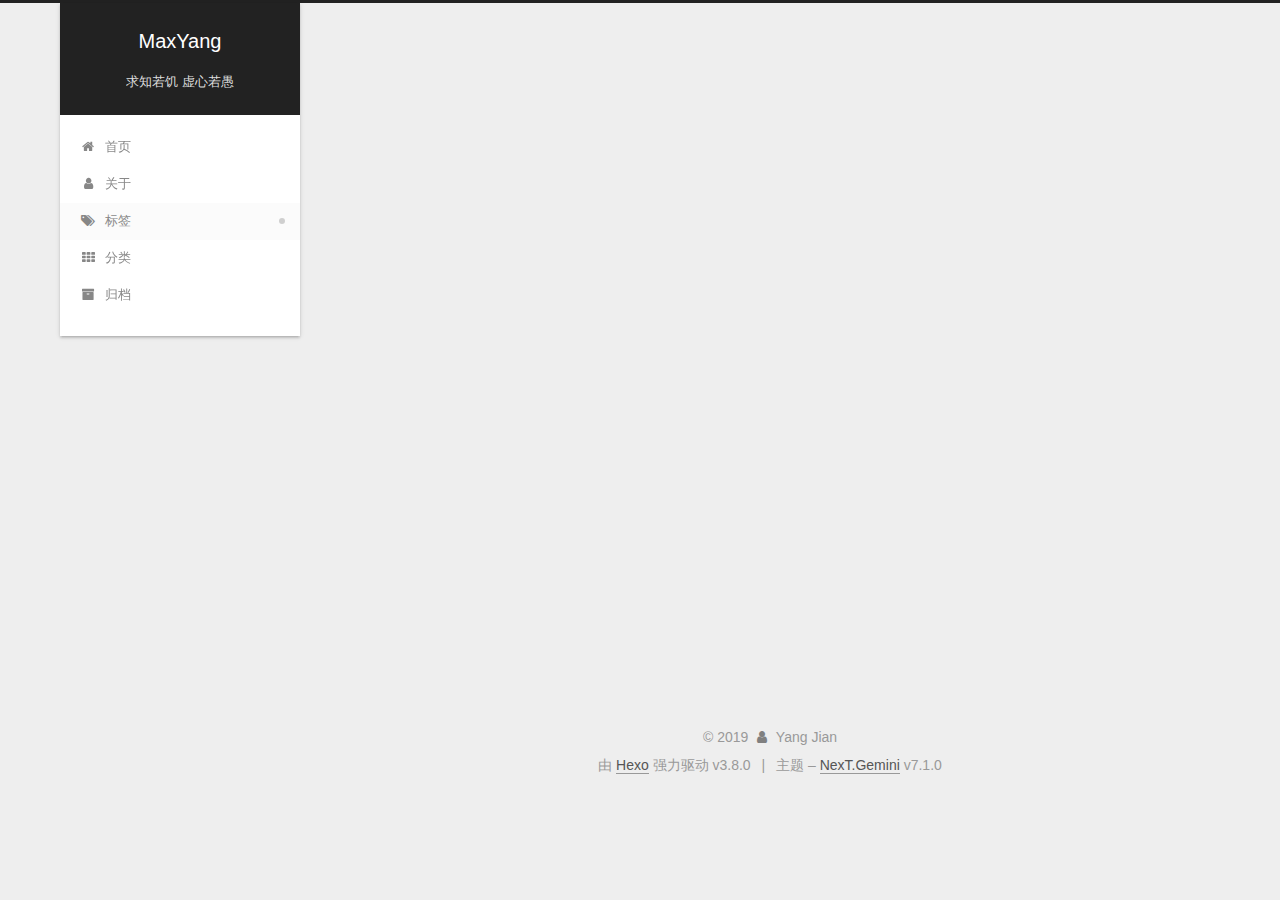
<file: tags/index.html>
<!DOCTYPE html>












  


<html class="theme-next gemini use-motion" lang="zh-Hans">
<head><meta name="generator" content="Hexo 3.8.0">
  <meta charset="UTF-8">
<meta http-equiv="X-UA-Compatible" content="IE=edge">
<meta name="viewport" content="width=device-width, initial-scale=1, maximum-scale=2">
<meta name="theme-color" content="#222">
























<link rel="stylesheet" href="/lib/font-awesome/css/font-awesome.min.css?v=4.6.2">

<link rel="stylesheet" href="/css/main.css?v=7.1.0">


  <link rel="apple-touch-icon" sizes="180x180" href="/images/DeveYang.png?v=7.1.0">


  <link rel="icon" type="image/png" sizes="32x32" href="/images/DeveYang.png?v=7.1.0">


  <link rel="icon" type="image/png" sizes="16x16" href="/images/DeveYang.png?v=7.1.0">








<script id="hexo.configurations">
  var NexT = window.NexT || {};
  var CONFIG = {
    root: '/',
    scheme: 'Gemini',
    version: '7.1.0',
    sidebar: {"position":"left","display":"post","offset":12,"onmobile":false,"dimmer":false},
    back2top: true,
    back2top_sidebar: false,
    fancybox: false,
    fastclick: false,
    lazyload: false,
    tabs: true,
    motion: {"enable":true,"async":false,"transition":{"post_block":"fadeIn","post_header":"slideDownIn","post_body":"slideDownIn","coll_header":"slideLeftIn","sidebar":"slideUpIn"}},
    algolia: {
      applicationID: '',
      apiKey: '',
      indexName: '',
      hits: {"per_page":10},
      labels: {"input_placeholder":"Search for Posts","hits_empty":"We didn't find any results for the search: ${query}","hits_stats":"${hits} results found in ${time} ms"}
    }
  };
</script>


  




  <meta name="description" content="iOS">
<meta name="keywords" content="Testing                   （这个就是文章的标签了）,Another Tag               （这个就是文章的标签了）">
<meta property="og:type" content="website">
<meta property="og:title" content="测试标签">
<meta property="og:url" content="https://deveyang.github.io/tags/index.html">
<meta property="og:site_name" content="MaxYang">
<meta property="og:description" content="iOS">
<meta property="og:locale" content="zh-Hans">
<meta property="og:updated_time" content="2019-04-08T03:09:10.161Z">
<meta name="twitter:card" content="summary">
<meta name="twitter:title" content="测试标签">
<meta name="twitter:description" content="iOS">





  
  
  <link rel="canonical" href="https://deveyang.github.io/tags/">



<script id="page.configurations">
  CONFIG.page = {
    sidebar: "",
  };
</script>

  <title>测试标签 | MaxYang</title>
  












  <noscript>
  <style>
  .use-motion .motion-element,
  .use-motion .brand,
  .use-motion .menu-item,
  .sidebar-inner,
  .use-motion .post-block,
  .use-motion .pagination,
  .use-motion .comments,
  .use-motion .post-header,
  .use-motion .post-body,
  .use-motion .collection-title { opacity: initial; }

  .use-motion .logo,
  .use-motion .site-title,
  .use-motion .site-subtitle {
    opacity: initial;
    top: initial;
  }

  .use-motion .logo-line-before i { left: initial; }
  .use-motion .logo-line-after i { right: initial; }
  </style>
</noscript>

</head>

<body itemscope itemtype="http://schema.org/WebPage" lang="zh-Hans">

  
  
    
  

  <div class="container sidebar-position-left page-post-detail">
    <div class="headband"></div>

    <header id="header" class="header" itemscope itemtype="http://schema.org/WPHeader">
      <div class="header-inner"><div class="site-brand-wrapper">
  <div class="site-meta">
    

    <div class="custom-logo-site-title">
      <a href="/" class="brand" rel="start">
        <span class="logo-line-before"><i></i></span>
        <span class="site-title">MaxYang</span>
        <span class="logo-line-after"><i></i></span>
      </a>
    </div>
    
      
        <p class="site-subtitle">求知若饥 虚心若愚</p>
      
    
    
  </div>

  <div class="site-nav-toggle">
    <button aria-label="切换导航栏">
      <span class="btn-bar"></span>
      <span class="btn-bar"></span>
      <span class="btn-bar"></span>
    </button>
  </div>
</div>



<nav class="site-nav">
  
    <ul id="menu" class="menu">
      
        
        
        
          
          <li class="menu-item menu-item-home">

    
    
    
      
    

    

    <a href="/" rel="section"><i class="menu-item-icon fa fa-fw fa-home"></i> <br>首页</a>

  </li>
        
        
        
          
          <li class="menu-item menu-item-about">

    
    
    
      
    

    

    <a href="/about/" rel="section"><i class="menu-item-icon fa fa-fw fa-user"></i> <br>关于</a>

  </li>
        
        
        
          
          <li class="menu-item menu-item-tags menu-item-active">

    
    
    
      
    

    

    <a href="/tags/" rel="section"><i class="menu-item-icon fa fa-fw fa-tags"></i> <br>标签</a>

  </li>
        
        
        
          
          <li class="menu-item menu-item-categories">

    
    
    
      
    

    

    <a href="/categories/" rel="section"><i class="menu-item-icon fa fa-fw fa-th"></i> <br>分类</a>

  </li>
        
        
        
          
          <li class="menu-item menu-item-archives">

    
    
    
      
    

    

    <a href="/archives/" rel="section"><i class="menu-item-icon fa fa-fw fa-archive"></i> <br>归档</a>

  </li>

      
      
    </ul>
  

  

  
</nav>



  



</div>
    </header>

    


    <main id="main" class="main">
      <div class="main-inner">
        <div class="content-wrap">
          
            

    
    
      
      
    
      
      
    
      
      
    
      
      
    
      
      
    
    

  


          
          <div id="content" class="content">
            

  <div id="posts" class="posts-expand">
    
    
    
    <div class="post-block page">
      <header class="post-header">

<h1 class="post-title" itemprop="name headline">测试标签

</h1>

<div class="post-meta">
  
  



</div>

</header>

      
      
      
      <div class="post-body">
        
        
          
        
      </div>
      
      
      
    </div>
    



    
    
    
  </div>


          </div>
          

  



        </div>
        
          
  
  <div class="sidebar-toggle">
    <div class="sidebar-toggle-line-wrap">
      <span class="sidebar-toggle-line sidebar-toggle-line-first"></span>
      <span class="sidebar-toggle-line sidebar-toggle-line-middle"></span>
      <span class="sidebar-toggle-line sidebar-toggle-line-last"></span>
    </div>
  </div>

  <aside id="sidebar" class="sidebar">
    <div class="sidebar-inner">

      

      

      <div class="site-overview-wrap sidebar-panel sidebar-panel-active">
        <div class="site-overview">
          <div class="site-author motion-element" itemprop="author" itemscope itemtype="http://schema.org/Person">
            
              <p class="site-author-name" itemprop="name">Yang Jian</p>
              <div class="site-description motion-element" itemprop="description">iOS</div>
          </div>

          
            <nav class="site-state motion-element">
              
                <div class="site-state-item site-state-posts">
                
                  <a href="/archives/">
                
                    <span class="site-state-item-count">1</span>
                    <span class="site-state-item-name">日志</span>
                  </a>
                </div>
              

              

              
            </nav>
          

          

          

          
            <div class="links-of-author motion-element">
              
                <span class="links-of-author-item">
                  
                  
                    
                  
                  
                    
                  
                  <a href="https://github.com/DeveYang" title="GitHub &rarr; https://github.com/DeveYang" rel="noopener" target="_blank"><i class="fa fa-fw fa-github"></i>GitHub</a>
                </span>
              
                <span class="links-of-author-item">
                  
                  
                    
                  
                  
                    
                  
                  <a href="mailto:535328110@qq.com" title="E-Mail &rarr; mailto:535328110@qq.com" rel="noopener" target="_blank"><i class="fa fa-fw fa-envelope"></i>E-Mail</a>
                </span>
              
                <span class="links-of-author-item">
                  
                  
                    
                  
                  
                    
                  
                  <a href="https://www.jianshu.com/u/6c917c9e2bf1" title="简书 &rarr; https://www.jianshu.com/u/6c917c9e2bf1" rel="noopener" target="_blank"><i class="fa fa-fw fa-globe"></i>简书</a>
                </span>
              
            </div>
          

          

          
          

          
            
          
          

        </div>
      </div>

      

      

    </div>
  </aside>
  


        
      </div>
    </main>

    <footer id="footer" class="footer">
      <div class="footer-inner">
        <div class="copyright">&copy; <span itemprop="copyrightYear">2019</span>
  <span class="with-love" id="animate">
    <i class="fa fa-user"></i>
  </span>
  <span class="author" itemprop="copyrightHolder">Yang Jian</span>

  

  
</div>


  <div class="powered-by">由 <a href="https://hexo.io" class="theme-link" rel="noopener" target="_blank">Hexo</a> 强力驱动 v3.8.0</div>



  <span class="post-meta-divider">|</span>



  <div class="theme-info">主题 – <a href="https://theme-next.org" class="theme-link" rel="noopener" target="_blank">NexT.Gemini</a> v7.1.0</div>




        








        
      </div>
    </footer>

    
      <div class="back-to-top">
        <i class="fa fa-arrow-up"></i>
        
      </div>
    

    

    

    
  </div>

  

<script>
  if (Object.prototype.toString.call(window.Promise) !== '[object Function]') {
    window.Promise = null;
  }
</script>


























  
  <script src="/lib/jquery/index.js?v=2.1.3"></script>

  
  <script src="/lib/velocity/velocity.min.js?v=1.2.1"></script>

  
  <script src="/lib/velocity/velocity.ui.min.js?v=1.2.1"></script>


  


  <script src="/js/utils.js?v=7.1.0"></script>

  <script src="/js/motion.js?v=7.1.0"></script>



  
  


  <script src="/js/affix.js?v=7.1.0"></script>

  <script src="/js/schemes/pisces.js?v=7.1.0"></script>




  
  <script src="/js/scrollspy.js?v=7.1.0"></script>
<script src="/js/post-details.js?v=7.1.0"></script>



  


  <script src="/js/next-boot.js?v=7.1.0"></script>


  

  

  

  


  


  




  

  

  

  

  

  

  

  

  

  

  

  

  

  

</body>
</html>
</file>
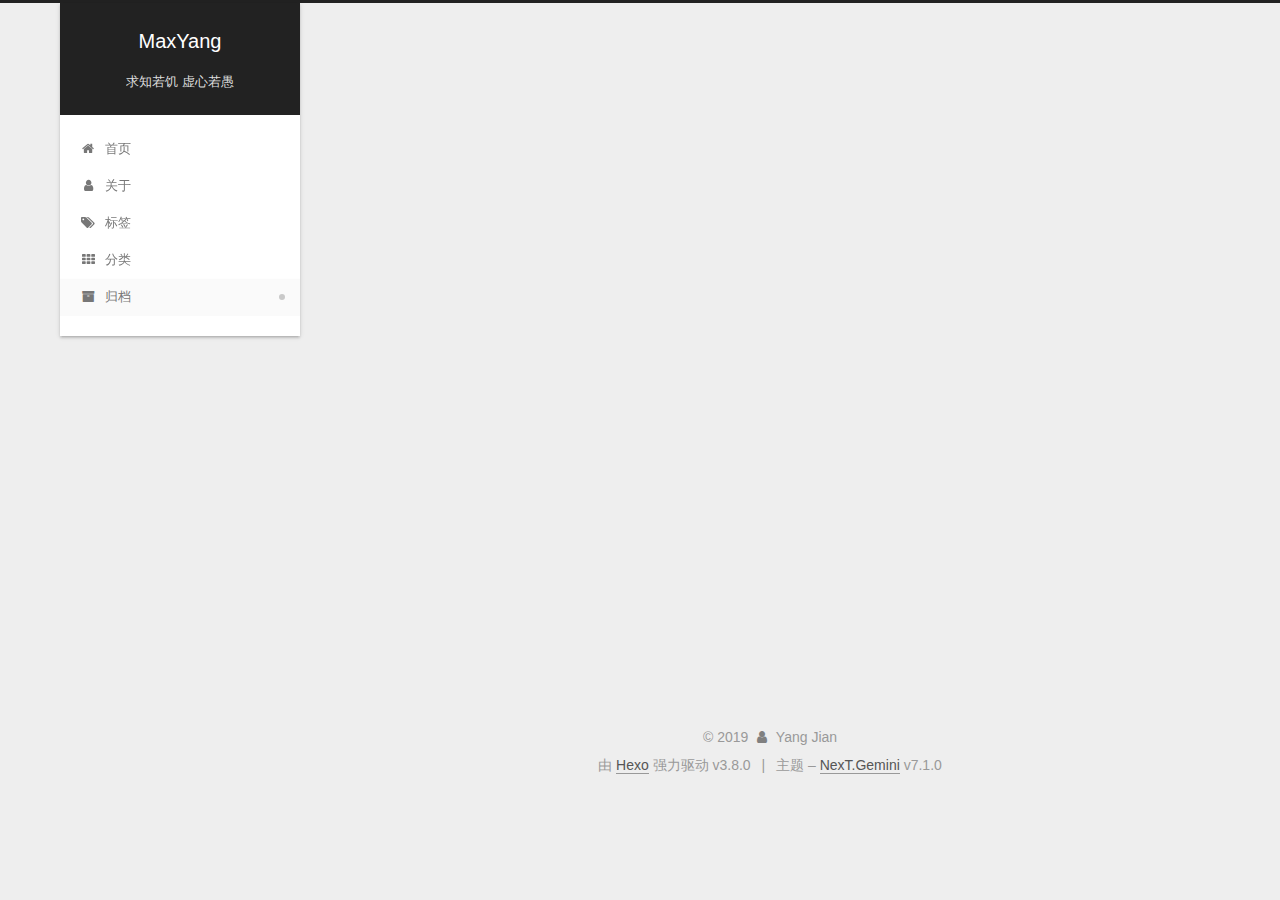
<file: archives/2019/index.html>
<!DOCTYPE html>












  


<html class="theme-next gemini use-motion" lang="zh-Hans">
<head><meta name="generator" content="Hexo 3.8.0">
  <meta charset="UTF-8">
<meta http-equiv="X-UA-Compatible" content="IE=edge">
<meta name="viewport" content="width=device-width, initial-scale=1, maximum-scale=2">
<meta name="theme-color" content="#222">
























<link rel="stylesheet" href="/lib/font-awesome/css/font-awesome.min.css?v=4.6.2">

<link rel="stylesheet" href="/css/main.css?v=7.1.0">


  <link rel="apple-touch-icon" sizes="180x180" href="/images/DeveYang.png?v=7.1.0">


  <link rel="icon" type="image/png" sizes="32x32" href="/images/DeveYang.png?v=7.1.0">


  <link rel="icon" type="image/png" sizes="16x16" href="/images/DeveYang.png?v=7.1.0">








<script id="hexo.configurations">
  var NexT = window.NexT || {};
  var CONFIG = {
    root: '/',
    scheme: 'Gemini',
    version: '7.1.0',
    sidebar: {"position":"left","display":"post","offset":12,"onmobile":false,"dimmer":false},
    back2top: true,
    back2top_sidebar: false,
    fancybox: false,
    fastclick: false,
    lazyload: false,
    tabs: true,
    motion: {"enable":true,"async":false,"transition":{"post_block":"fadeIn","post_header":"slideDownIn","post_body":"slideDownIn","coll_header":"slideLeftIn","sidebar":"slideUpIn"}},
    algolia: {
      applicationID: '',
      apiKey: '',
      indexName: '',
      hits: {"per_page":10},
      labels: {"input_placeholder":"Search for Posts","hits_empty":"We didn't find any results for the search: ${query}","hits_stats":"${hits} results found in ${time} ms"}
    }
  };
</script>


  




  <meta name="description" content="iOS">
<meta property="og:type" content="website">
<meta property="og:title" content="MaxYang">
<meta property="og:url" content="https://deveyang.github.io/archives/2019/index.html">
<meta property="og:site_name" content="MaxYang">
<meta property="og:description" content="iOS">
<meta property="og:locale" content="zh-Hans">
<meta name="twitter:card" content="summary">
<meta name="twitter:title" content="MaxYang">
<meta name="twitter:description" content="iOS">





  
  
  <link rel="canonical" href="https://deveyang.github.io/archives/2019/">



<script id="page.configurations">
  CONFIG.page = {
    sidebar: "",
  };
</script>

  <title>归档 | MaxYang</title>
  












  <noscript>
  <style>
  .use-motion .motion-element,
  .use-motion .brand,
  .use-motion .menu-item,
  .sidebar-inner,
  .use-motion .post-block,
  .use-motion .pagination,
  .use-motion .comments,
  .use-motion .post-header,
  .use-motion .post-body,
  .use-motion .collection-title { opacity: initial; }

  .use-motion .logo,
  .use-motion .site-title,
  .use-motion .site-subtitle {
    opacity: initial;
    top: initial;
  }

  .use-motion .logo-line-before i { left: initial; }
  .use-motion .logo-line-after i { right: initial; }
  </style>
</noscript>

</head>

<body itemscope itemtype="http://schema.org/WebPage" lang="zh-Hans">

  
  
    
  

  <div class="container sidebar-position-left page-archive">
    <div class="headband"></div>

    <header id="header" class="header" itemscope itemtype="http://schema.org/WPHeader">
      <div class="header-inner"><div class="site-brand-wrapper">
  <div class="site-meta">
    

    <div class="custom-logo-site-title">
      <a href="/" class="brand" rel="start">
        <span class="logo-line-before"><i></i></span>
        <span class="site-title">MaxYang</span>
        <span class="logo-line-after"><i></i></span>
      </a>
    </div>
    
      
        <p class="site-subtitle">求知若饥 虚心若愚</p>
      
    
    
  </div>

  <div class="site-nav-toggle">
    <button aria-label="切换导航栏">
      <span class="btn-bar"></span>
      <span class="btn-bar"></span>
      <span class="btn-bar"></span>
    </button>
  </div>
</div>



<nav class="site-nav">
  
    <ul id="menu" class="menu">
      
        
        
        
          
          <li class="menu-item menu-item-home">

    
    
    
      
    

    

    <a href="/" rel="section"><i class="menu-item-icon fa fa-fw fa-home"></i> <br>首页</a>

  </li>
        
        
        
          
          <li class="menu-item menu-item-about">

    
    
    
      
    

    

    <a href="/about/" rel="section"><i class="menu-item-icon fa fa-fw fa-user"></i> <br>关于</a>

  </li>
        
        
        
          
          <li class="menu-item menu-item-tags">

    
    
    
      
    

    

    <a href="/tags/" rel="section"><i class="menu-item-icon fa fa-fw fa-tags"></i> <br>标签</a>

  </li>
        
        
        
          
          <li class="menu-item menu-item-categories">

    
    
    
      
    

    

    <a href="/categories/" rel="section"><i class="menu-item-icon fa fa-fw fa-th"></i> <br>分类</a>

  </li>
        
        
        
          
          <li class="menu-item menu-item-archives menu-item-active">

    
    
    
      
    

    

    <a href="/archives/" rel="section"><i class="menu-item-icon fa fa-fw fa-archive"></i> <br>归档</a>

  </li>

      
      
    </ul>
  

  

  
</nav>



  



</div>
    </header>

    


    <main id="main" class="main">
      <div class="main-inner">
        <div class="content-wrap">
          
            

    
    
      
      
    
      
      
    
      
      
    
      
      
    
      
      
    
    

  


          
          <div id="content" class="content">
            

  
  
  
  <div class="post-block archive">
    <div id="posts" class="posts-collapse">
      <span class="archive-move-on"></span>

      
      <span class="archive-page-counter">
        
        
        
          
        
        嗯..! 目前共计 1 篇日志。 继续努力。
      </span>
      

      

        
        
        

        
          
          <div class="collection-title">
            <h1 class="archive-year" id="archive-year-2019">2019</h1>
          </div>
        
        

        

  <article class="post post-type-normal" itemscope itemtype="http://schema.org/Article">
    <header class="post-header">

      <h2 class="post-title">
        
          <a class="post-title-link" href="/2019/04/04/hello-world/" itemprop="url">
            
              <span itemprop="name">Hello World</span>
            
          </a>
        
      </h2>

      <div class="post-meta">
        <time class="post-time" itemprop="dateCreated" datetime="2019-04-04T11:36:24+08:00" content="2019-04-04">
          04-04
        </time>
      </div>

    </header>
  </article>



      

    </div>
  </div>
  
  
  

  



          </div>
          

        </div>
        
          
  
  <div class="sidebar-toggle">
    <div class="sidebar-toggle-line-wrap">
      <span class="sidebar-toggle-line sidebar-toggle-line-first"></span>
      <span class="sidebar-toggle-line sidebar-toggle-line-middle"></span>
      <span class="sidebar-toggle-line sidebar-toggle-line-last"></span>
    </div>
  </div>

  <aside id="sidebar" class="sidebar">
    <div class="sidebar-inner">

      

      

      <div class="site-overview-wrap sidebar-panel sidebar-panel-active">
        <div class="site-overview">
          <div class="site-author motion-element" itemprop="author" itemscope itemtype="http://schema.org/Person">
            
              <p class="site-author-name" itemprop="name">Yang Jian</p>
              <div class="site-description motion-element" itemprop="description">iOS</div>
          </div>

          
            <nav class="site-state motion-element">
              
                <div class="site-state-item site-state-posts">
                
                  <a href="/archives/">
                
                    <span class="site-state-item-count">1</span>
                    <span class="site-state-item-name">日志</span>
                  </a>
                </div>
              

              

              
            </nav>
          

          

          

          
            <div class="links-of-author motion-element">
              
                <span class="links-of-author-item">
                  
                  
                    
                  
                  
                    
                  
                  <a href="https://github.com/DeveYang" title="GitHub &rarr; https://github.com/DeveYang" rel="noopener" target="_blank"><i class="fa fa-fw fa-github"></i>GitHub</a>
                </span>
              
                <span class="links-of-author-item">
                  
                  
                    
                  
                  
                    
                  
                  <a href="mailto:535328110@qq.com" title="E-Mail &rarr; mailto:535328110@qq.com" rel="noopener" target="_blank"><i class="fa fa-fw fa-envelope"></i>E-Mail</a>
                </span>
              
                <span class="links-of-author-item">
                  
                  
                    
                  
                  
                    
                  
                  <a href="https://www.jianshu.com/u/6c917c9e2bf1" title="简书 &rarr; https://www.jianshu.com/u/6c917c9e2bf1" rel="noopener" target="_blank"><i class="fa fa-fw fa-globe"></i>简书</a>
                </span>
              
            </div>
          

          

          
          

          
            
          
          

        </div>
      </div>

      

      

    </div>
  </aside>
  


        
      </div>
    </main>

    <footer id="footer" class="footer">
      <div class="footer-inner">
        <div class="copyright">&copy; <span itemprop="copyrightYear">2019</span>
  <span class="with-love" id="animate">
    <i class="fa fa-user"></i>
  </span>
  <span class="author" itemprop="copyrightHolder">Yang Jian</span>

  

  
</div>


  <div class="powered-by">由 <a href="https://hexo.io" class="theme-link" rel="noopener" target="_blank">Hexo</a> 强力驱动 v3.8.0</div>



  <span class="post-meta-divider">|</span>



  <div class="theme-info">主题 – <a href="https://theme-next.org" class="theme-link" rel="noopener" target="_blank">NexT.Gemini</a> v7.1.0</div>




        








        
      </div>
    </footer>

    
      <div class="back-to-top">
        <i class="fa fa-arrow-up"></i>
        
      </div>
    

    

    

    
  </div>

  

<script>
  if (Object.prototype.toString.call(window.Promise) !== '[object Function]') {
    window.Promise = null;
  }
</script>


























  
  <script src="/lib/jquery/index.js?v=2.1.3"></script>

  
  <script src="/lib/velocity/velocity.min.js?v=1.2.1"></script>

  
  <script src="/lib/velocity/velocity.ui.min.js?v=1.2.1"></script>


  


  <script src="/js/utils.js?v=7.1.0"></script>

  <script src="/js/motion.js?v=7.1.0"></script>



  
  


  <script src="/js/affix.js?v=7.1.0"></script>

  <script src="/js/schemes/pisces.js?v=7.1.0"></script>




  

  


  <script src="/js/next-boot.js?v=7.1.0"></script>


  

  

  

  



  




  

  

  

  

  

  

  

  

  

  

  

  

  

  

</body>
</html>
</file>
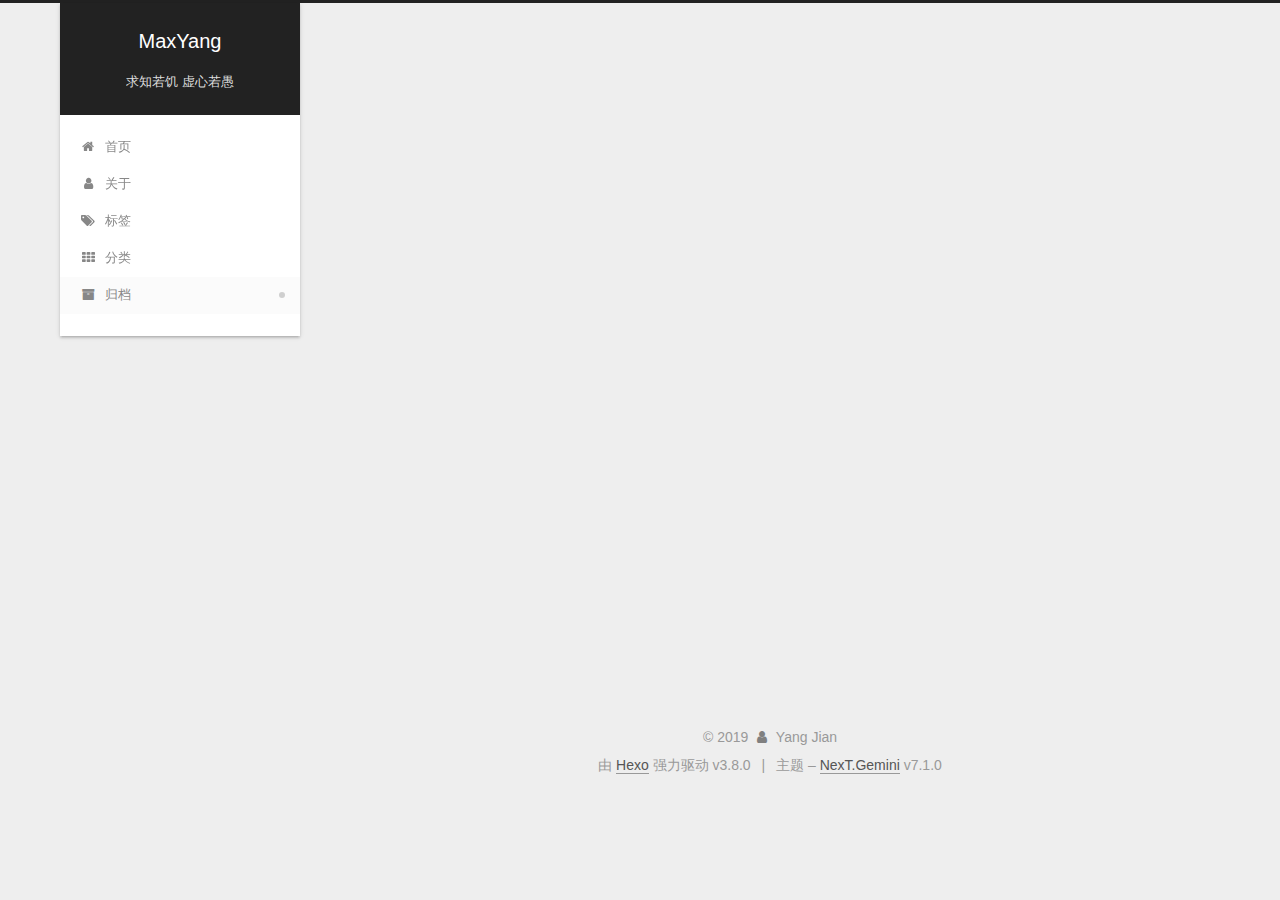
<file: archives/2019/04/index.html>
<!DOCTYPE html>












  


<html class="theme-next gemini use-motion" lang="zh-Hans">
<head><meta name="generator" content="Hexo 3.8.0">
  <meta charset="UTF-8">
<meta http-equiv="X-UA-Compatible" content="IE=edge">
<meta name="viewport" content="width=device-width, initial-scale=1, maximum-scale=2">
<meta name="theme-color" content="#222">
























<link rel="stylesheet" href="/lib/font-awesome/css/font-awesome.min.css?v=4.6.2">

<link rel="stylesheet" href="/css/main.css?v=7.1.0">


  <link rel="apple-touch-icon" sizes="180x180" href="/images/DeveYang.png?v=7.1.0">


  <link rel="icon" type="image/png" sizes="32x32" href="/images/DeveYang.png?v=7.1.0">


  <link rel="icon" type="image/png" sizes="16x16" href="/images/DeveYang.png?v=7.1.0">








<script id="hexo.configurations">
  var NexT = window.NexT || {};
  var CONFIG = {
    root: '/',
    scheme: 'Gemini',
    version: '7.1.0',
    sidebar: {"position":"left","display":"post","offset":12,"onmobile":false,"dimmer":false},
    back2top: true,
    back2top_sidebar: false,
    fancybox: false,
    fastclick: false,
    lazyload: false,
    tabs: true,
    motion: {"enable":true,"async":false,"transition":{"post_block":"fadeIn","post_header":"slideDownIn","post_body":"slideDownIn","coll_header":"slideLeftIn","sidebar":"slideUpIn"}},
    algolia: {
      applicationID: '',
      apiKey: '',
      indexName: '',
      hits: {"per_page":10},
      labels: {"input_placeholder":"Search for Posts","hits_empty":"We didn't find any results for the search: ${query}","hits_stats":"${hits} results found in ${time} ms"}
    }
  };
</script>


  




  <meta name="description" content="iOS">
<meta property="og:type" content="website">
<meta property="og:title" content="MaxYang">
<meta property="og:url" content="https://deveyang.github.io/archives/2019/04/index.html">
<meta property="og:site_name" content="MaxYang">
<meta property="og:description" content="iOS">
<meta property="og:locale" content="zh-Hans">
<meta name="twitter:card" content="summary">
<meta name="twitter:title" content="MaxYang">
<meta name="twitter:description" content="iOS">





  
  
  <link rel="canonical" href="https://deveyang.github.io/archives/2019/04/">



<script id="page.configurations">
  CONFIG.page = {
    sidebar: "",
  };
</script>

  <title>归档 | MaxYang</title>
  












  <noscript>
  <style>
  .use-motion .motion-element,
  .use-motion .brand,
  .use-motion .menu-item,
  .sidebar-inner,
  .use-motion .post-block,
  .use-motion .pagination,
  .use-motion .comments,
  .use-motion .post-header,
  .use-motion .post-body,
  .use-motion .collection-title { opacity: initial; }

  .use-motion .logo,
  .use-motion .site-title,
  .use-motion .site-subtitle {
    opacity: initial;
    top: initial;
  }

  .use-motion .logo-line-before i { left: initial; }
  .use-motion .logo-line-after i { right: initial; }
  </style>
</noscript>

</head>

<body itemscope itemtype="http://schema.org/WebPage" lang="zh-Hans">

  
  
    
  

  <div class="container sidebar-position-left page-archive">
    <div class="headband"></div>

    <header id="header" class="header" itemscope itemtype="http://schema.org/WPHeader">
      <div class="header-inner"><div class="site-brand-wrapper">
  <div class="site-meta">
    

    <div class="custom-logo-site-title">
      <a href="/" class="brand" rel="start">
        <span class="logo-line-before"><i></i></span>
        <span class="site-title">MaxYang</span>
        <span class="logo-line-after"><i></i></span>
      </a>
    </div>
    
      
        <p class="site-subtitle">求知若饥 虚心若愚</p>
      
    
    
  </div>

  <div class="site-nav-toggle">
    <button aria-label="切换导航栏">
      <span class="btn-bar"></span>
      <span class="btn-bar"></span>
      <span class="btn-bar"></span>
    </button>
  </div>
</div>



<nav class="site-nav">
  
    <ul id="menu" class="menu">
      
        
        
        
          
          <li class="menu-item menu-item-home">

    
    
    
      
    

    

    <a href="/" rel="section"><i class="menu-item-icon fa fa-fw fa-home"></i> <br>首页</a>

  </li>
        
        
        
          
          <li class="menu-item menu-item-about">

    
    
    
      
    

    

    <a href="/about/" rel="section"><i class="menu-item-icon fa fa-fw fa-user"></i> <br>关于</a>

  </li>
        
        
        
          
          <li class="menu-item menu-item-tags">

    
    
    
      
    

    

    <a href="/tags/" rel="section"><i class="menu-item-icon fa fa-fw fa-tags"></i> <br>标签</a>

  </li>
        
        
        
          
          <li class="menu-item menu-item-categories">

    
    
    
      
    

    

    <a href="/categories/" rel="section"><i class="menu-item-icon fa fa-fw fa-th"></i> <br>分类</a>

  </li>
        
        
        
          
          <li class="menu-item menu-item-archives menu-item-active">

    
    
    
      
    

    

    <a href="/archives/" rel="section"><i class="menu-item-icon fa fa-fw fa-archive"></i> <br>归档</a>

  </li>

      
      
    </ul>
  

  

  
</nav>



  



</div>
    </header>

    


    <main id="main" class="main">
      <div class="main-inner">
        <div class="content-wrap">
          
            

    
    
      
      
    
      
      
    
      
      
    
      
      
    
      
      
    
    

  


          
          <div id="content" class="content">
            

  
  
  
  <div class="post-block archive">
    <div id="posts" class="posts-collapse">
      <span class="archive-move-on"></span>

      
      <span class="archive-page-counter">
        
        
        
          
        
        嗯..! 目前共计 1 篇日志。 继续努力。
      </span>
      

      

        
        
        

        
          
          <div class="collection-title">
            <h1 class="archive-year" id="archive-year-2019">2019</h1>
          </div>
        
        

        

  <article class="post post-type-normal" itemscope itemtype="http://schema.org/Article">
    <header class="post-header">

      <h2 class="post-title">
        
          <a class="post-title-link" href="/2019/04/04/hello-world/" itemprop="url">
            
              <span itemprop="name">Hello World</span>
            
          </a>
        
      </h2>

      <div class="post-meta">
        <time class="post-time" itemprop="dateCreated" datetime="2019-04-04T11:36:24+08:00" content="2019-04-04">
          04-04
        </time>
      </div>

    </header>
  </article>



      

    </div>
  </div>
  
  
  

  



          </div>
          

        </div>
        
          
  
  <div class="sidebar-toggle">
    <div class="sidebar-toggle-line-wrap">
      <span class="sidebar-toggle-line sidebar-toggle-line-first"></span>
      <span class="sidebar-toggle-line sidebar-toggle-line-middle"></span>
      <span class="sidebar-toggle-line sidebar-toggle-line-last"></span>
    </div>
  </div>

  <aside id="sidebar" class="sidebar">
    <div class="sidebar-inner">

      

      

      <div class="site-overview-wrap sidebar-panel sidebar-panel-active">
        <div class="site-overview">
          <div class="site-author motion-element" itemprop="author" itemscope itemtype="http://schema.org/Person">
            
              <p class="site-author-name" itemprop="name">Yang Jian</p>
              <div class="site-description motion-element" itemprop="description">iOS</div>
          </div>

          
            <nav class="site-state motion-element">
              
                <div class="site-state-item site-state-posts">
                
                  <a href="/archives/">
                
                    <span class="site-state-item-count">1</span>
                    <span class="site-state-item-name">日志</span>
                  </a>
                </div>
              

              

              
            </nav>
          

          

          

          
            <div class="links-of-author motion-element">
              
                <span class="links-of-author-item">
                  
                  
                    
                  
                  
                    
                  
                  <a href="https://github.com/DeveYang" title="GitHub &rarr; https://github.com/DeveYang" rel="noopener" target="_blank"><i class="fa fa-fw fa-github"></i>GitHub</a>
                </span>
              
                <span class="links-of-author-item">
                  
                  
                    
                  
                  
                    
                  
                  <a href="mailto:535328110@qq.com" title="E-Mail &rarr; mailto:535328110@qq.com" rel="noopener" target="_blank"><i class="fa fa-fw fa-envelope"></i>E-Mail</a>
                </span>
              
                <span class="links-of-author-item">
                  
                  
                    
                  
                  
                    
                  
                  <a href="https://www.jianshu.com/u/6c917c9e2bf1" title="简书 &rarr; https://www.jianshu.com/u/6c917c9e2bf1" rel="noopener" target="_blank"><i class="fa fa-fw fa-globe"></i>简书</a>
                </span>
              
            </div>
          

          

          
          

          
            
          
          

        </div>
      </div>

      

      

    </div>
  </aside>
  


        
      </div>
    </main>

    <footer id="footer" class="footer">
      <div class="footer-inner">
        <div class="copyright">&copy; <span itemprop="copyrightYear">2019</span>
  <span class="with-love" id="animate">
    <i class="fa fa-user"></i>
  </span>
  <span class="author" itemprop="copyrightHolder">Yang Jian</span>

  

  
</div>


  <div class="powered-by">由 <a href="https://hexo.io" class="theme-link" rel="noopener" target="_blank">Hexo</a> 强力驱动 v3.8.0</div>



  <span class="post-meta-divider">|</span>



  <div class="theme-info">主题 – <a href="https://theme-next.org" class="theme-link" rel="noopener" target="_blank">NexT.Gemini</a> v7.1.0</div>




        








        
      </div>
    </footer>

    
      <div class="back-to-top">
        <i class="fa fa-arrow-up"></i>
        
      </div>
    

    

    

    
  </div>

  

<script>
  if (Object.prototype.toString.call(window.Promise) !== '[object Function]') {
    window.Promise = null;
  }
</script>


























  
  <script src="/lib/jquery/index.js?v=2.1.3"></script>

  
  <script src="/lib/velocity/velocity.min.js?v=1.2.1"></script>

  
  <script src="/lib/velocity/velocity.ui.min.js?v=1.2.1"></script>


  


  <script src="/js/utils.js?v=7.1.0"></script>

  <script src="/js/motion.js?v=7.1.0"></script>



  
  


  <script src="/js/affix.js?v=7.1.0"></script>

  <script src="/js/schemes/pisces.js?v=7.1.0"></script>




  

  


  <script src="/js/next-boot.js?v=7.1.0"></script>


  

  

  

  



  




  

  

  

  

  

  

  

  

  

  

  

  

  

  

</body>
</html>
</file>
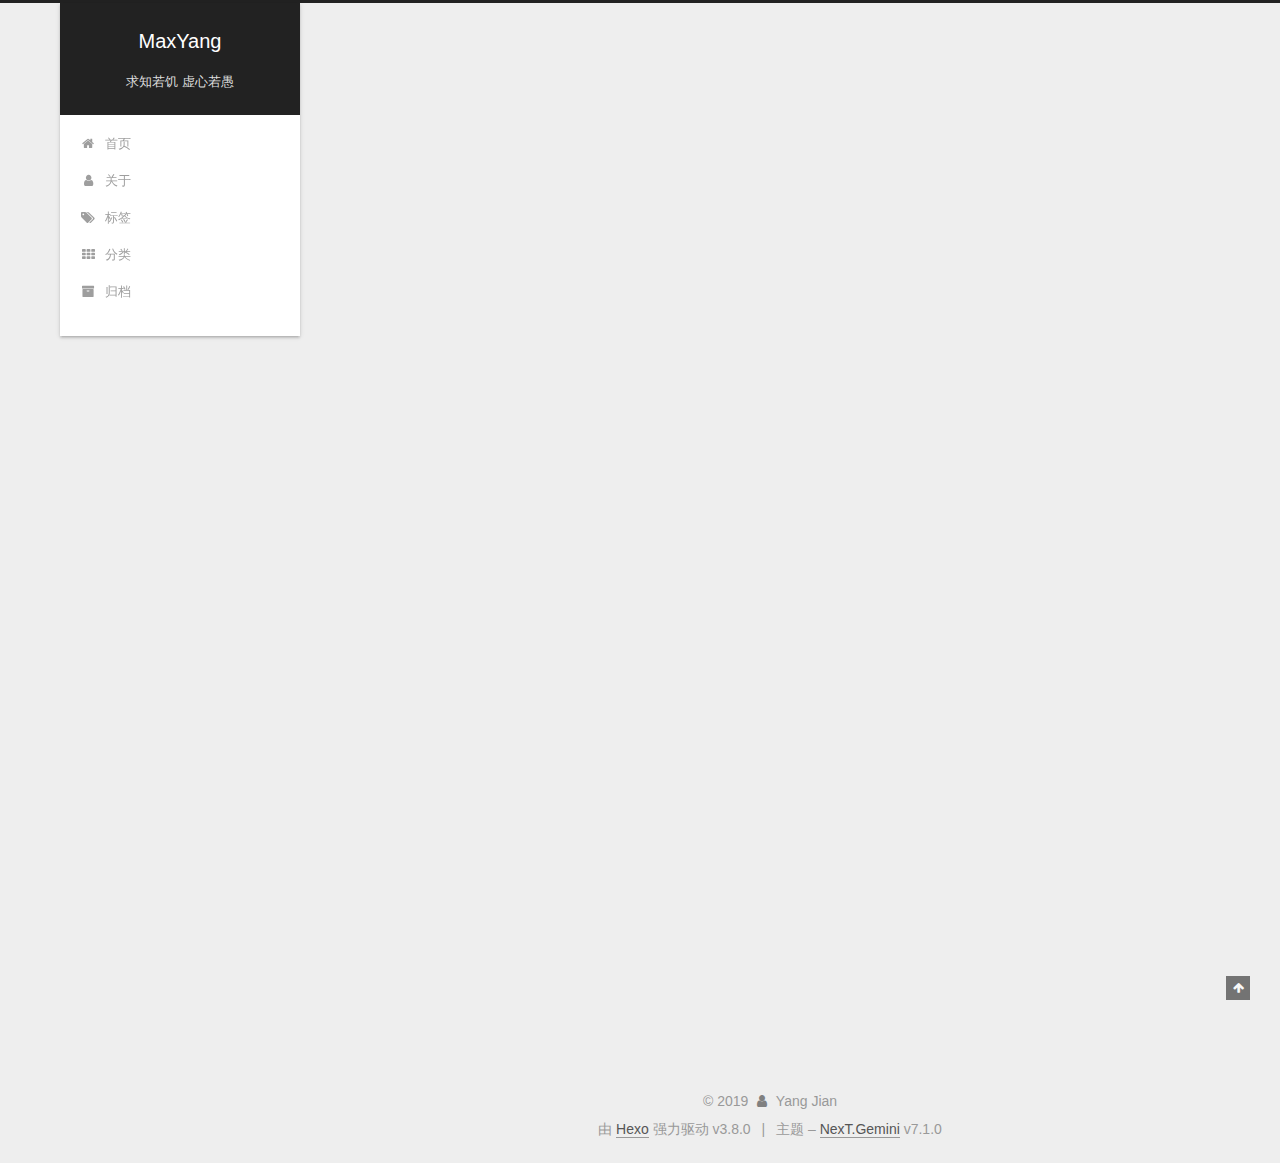
<file: 2019/04/04/hello-world/index.html>
<!DOCTYPE html>












  


<html class="theme-next gemini use-motion" lang="zh-Hans">
<head><meta name="generator" content="Hexo 3.8.0">
  <meta charset="UTF-8">
<meta http-equiv="X-UA-Compatible" content="IE=edge">
<meta name="viewport" content="width=device-width, initial-scale=1, maximum-scale=2">
<meta name="theme-color" content="#222">
























<link rel="stylesheet" href="/lib/font-awesome/css/font-awesome.min.css?v=4.6.2">

<link rel="stylesheet" href="/css/main.css?v=7.1.0">


  <link rel="apple-touch-icon" sizes="180x180" href="/images/DeveYang.png?v=7.1.0">


  <link rel="icon" type="image/png" sizes="32x32" href="/images/DeveYang.png?v=7.1.0">


  <link rel="icon" type="image/png" sizes="16x16" href="/images/DeveYang.png?v=7.1.0">








<script id="hexo.configurations">
  var NexT = window.NexT || {};
  var CONFIG = {
    root: '/',
    scheme: 'Gemini',
    version: '7.1.0',
    sidebar: {"position":"left","display":"post","offset":12,"onmobile":false,"dimmer":false},
    back2top: true,
    back2top_sidebar: false,
    fancybox: false,
    fastclick: false,
    lazyload: false,
    tabs: true,
    motion: {"enable":true,"async":false,"transition":{"post_block":"fadeIn","post_header":"slideDownIn","post_body":"slideDownIn","coll_header":"slideLeftIn","sidebar":"slideUpIn"}},
    algolia: {
      applicationID: '',
      apiKey: '',
      indexName: '',
      hits: {"per_page":10},
      labels: {"input_placeholder":"Search for Posts","hits_empty":"We didn't find any results for the search: ${query}","hits_stats":"${hits} results found in ${time} ms"}
    }
  };
</script>


  




  <meta name="description" content="Welcome to Hexo! This is your very first post. Check documentation for more info. If you get any problems when using Hexo, you can find the answer in troubleshooting or you can ask me on GitHub. Quick">
<meta property="og:type" content="article">
<meta property="og:title" content="Hello World">
<meta property="og:url" content="https://deveyang.github.io/2019/04/04/hello-world/index.html">
<meta property="og:site_name" content="MaxYang">
<meta property="og:description" content="Welcome to Hexo! This is your very first post. Check documentation for more info. If you get any problems when using Hexo, you can find the answer in troubleshooting or you can ask me on GitHub. Quick">
<meta property="og:locale" content="zh-Hans">
<meta property="og:updated_time" content="2019-04-04T03:36:24.004Z">
<meta name="twitter:card" content="summary">
<meta name="twitter:title" content="Hello World">
<meta name="twitter:description" content="Welcome to Hexo! This is your very first post. Check documentation for more info. If you get any problems when using Hexo, you can find the answer in troubleshooting or you can ask me on GitHub. Quick">





  
  
  <link rel="canonical" href="https://deveyang.github.io/2019/04/04/hello-world/">



<script id="page.configurations">
  CONFIG.page = {
    sidebar: "",
  };
</script>

  <title>Hello World | MaxYang</title>
  












  <noscript>
  <style>
  .use-motion .motion-element,
  .use-motion .brand,
  .use-motion .menu-item,
  .sidebar-inner,
  .use-motion .post-block,
  .use-motion .pagination,
  .use-motion .comments,
  .use-motion .post-header,
  .use-motion .post-body,
  .use-motion .collection-title { opacity: initial; }

  .use-motion .logo,
  .use-motion .site-title,
  .use-motion .site-subtitle {
    opacity: initial;
    top: initial;
  }

  .use-motion .logo-line-before i { left: initial; }
  .use-motion .logo-line-after i { right: initial; }
  </style>
</noscript>

</head>

<body itemscope itemtype="http://schema.org/WebPage" lang="zh-Hans">

  
  
    
  

  <div class="container sidebar-position-left page-post-detail">
    <div class="headband"></div>

    <header id="header" class="header" itemscope itemtype="http://schema.org/WPHeader">
      <div class="header-inner"><div class="site-brand-wrapper">
  <div class="site-meta">
    

    <div class="custom-logo-site-title">
      <a href="/" class="brand" rel="start">
        <span class="logo-line-before"><i></i></span>
        <span class="site-title">MaxYang</span>
        <span class="logo-line-after"><i></i></span>
      </a>
    </div>
    
      
        <p class="site-subtitle">求知若饥 虚心若愚</p>
      
    
    
  </div>

  <div class="site-nav-toggle">
    <button aria-label="切换导航栏">
      <span class="btn-bar"></span>
      <span class="btn-bar"></span>
      <span class="btn-bar"></span>
    </button>
  </div>
</div>



<nav class="site-nav">
  
    <ul id="menu" class="menu">
      
        
        
        
          
          <li class="menu-item menu-item-home">

    
    
    
      
    

    

    <a href="/" rel="section"><i class="menu-item-icon fa fa-fw fa-home"></i> <br>首页</a>

  </li>
        
        
        
          
          <li class="menu-item menu-item-about">

    
    
    
      
    

    

    <a href="/about/" rel="section"><i class="menu-item-icon fa fa-fw fa-user"></i> <br>关于</a>

  </li>
        
        
        
          
          <li class="menu-item menu-item-tags">

    
    
    
      
    

    

    <a href="/tags/" rel="section"><i class="menu-item-icon fa fa-fw fa-tags"></i> <br>标签</a>

  </li>
        
        
        
          
          <li class="menu-item menu-item-categories">

    
    
    
      
    

    

    <a href="/categories/" rel="section"><i class="menu-item-icon fa fa-fw fa-th"></i> <br>分类</a>

  </li>
        
        
        
          
          <li class="menu-item menu-item-archives">

    
    
    
      
    

    

    <a href="/archives/" rel="section"><i class="menu-item-icon fa fa-fw fa-archive"></i> <br>归档</a>

  </li>

      
      
    </ul>
  

  

  
</nav>



  



</div>
    </header>

    


    <main id="main" class="main">
      <div class="main-inner">
        <div class="content-wrap">
          
            

          
          <div id="content" class="content">
            

  <div id="posts" class="posts-expand">
    

  

  
  
  

  

  <article class="post post-type-normal" itemscope itemtype="http://schema.org/Article">
  
  
  
  <div class="post-block">
    <link itemprop="mainEntityOfPage" href="https://deveyang.github.io/2019/04/04/hello-world/">

    <span hidden itemprop="author" itemscope itemtype="http://schema.org/Person">
      <meta itemprop="name" content="Yang Jian">
      <meta itemprop="description" content="iOS">
      <meta itemprop="image" content="/images/avatar.gif">
    </span>

    <span hidden itemprop="publisher" itemscope itemtype="http://schema.org/Organization">
      <meta itemprop="name" content="MaxYang">
    </span>

    
      <header class="post-header">

        
        
          <h1 class="post-title" itemprop="name headline">Hello World

              
            
          </h1>
        

        <div class="post-meta">
          <span class="post-time">

            
            
            

            
              <span class="post-meta-item-icon">
                <i class="fa fa-calendar-o"></i>
              </span>
              
                <span class="post-meta-item-text">发表于</span>
              

              
                
              

              <time title="创建时间：2019-04-04 11:36:24" itemprop="dateCreated datePublished" datetime="2019-04-04T11:36:24+08:00">2019-04-04</time>
            

            
          </span>

          

          
            
            
          

          
          

          

          

          

        </div>
      </header>
    

    
    
    
    <div class="post-body" itemprop="articleBody">

      
      

      
        <p>Welcome to <a href="https://hexo.io/" target="_blank" rel="noopener">Hexo</a>! This is your very first post. Check <a href="https://hexo.io/docs/" target="_blank" rel="noopener">documentation</a> for more info. If you get any problems when using Hexo, you can find the answer in <a href="https://hexo.io/docs/troubleshooting.html" target="_blank" rel="noopener">troubleshooting</a> or you can ask me on <a href="https://github.com/hexojs/hexo/issues" target="_blank" rel="noopener">GitHub</a>.</p>
<h2 id="Quick-Start"><a href="#Quick-Start" class="headerlink" title="Quick Start"></a>Quick Start</h2><h3 id="Create-a-new-post"><a href="#Create-a-new-post" class="headerlink" title="Create a new post"></a>Create a new post</h3><figure class="highlight bash"><table><tr><td class="gutter"><pre><span class="line">1</span><br></pre></td><td class="code"><pre><span class="line">$ hexo new <span class="string">"My New Post"</span></span><br></pre></td></tr></table></figure>
<p>More info: <a href="https://hexo.io/docs/writing.html" target="_blank" rel="noopener">Writing</a></p>
<h3 id="Run-server"><a href="#Run-server" class="headerlink" title="Run server"></a>Run server</h3><figure class="highlight bash"><table><tr><td class="gutter"><pre><span class="line">1</span><br></pre></td><td class="code"><pre><span class="line">$ hexo server</span><br></pre></td></tr></table></figure>
<p>More info: <a href="https://hexo.io/docs/server.html" target="_blank" rel="noopener">Server</a></p>
<h3 id="Generate-static-files"><a href="#Generate-static-files" class="headerlink" title="Generate static files"></a>Generate static files</h3><figure class="highlight bash"><table><tr><td class="gutter"><pre><span class="line">1</span><br></pre></td><td class="code"><pre><span class="line">$ hexo generate</span><br></pre></td></tr></table></figure>
<p>More info: <a href="https://hexo.io/docs/generating.html" target="_blank" rel="noopener">Generating</a></p>
<h3 id="Deploy-to-remote-sites"><a href="#Deploy-to-remote-sites" class="headerlink" title="Deploy to remote sites"></a>Deploy to remote sites</h3><figure class="highlight bash"><table><tr><td class="gutter"><pre><span class="line">1</span><br></pre></td><td class="code"><pre><span class="line">$ hexo deploy</span><br></pre></td></tr></table></figure>
<p>More info: <a href="https://hexo.io/docs/deployment.html" target="_blank" rel="noopener">Deployment</a></p>

      
    </div>

    

    
    
    

    

    
      
    
    

    

    <footer class="post-footer">
      

      
      
      

      

      
      
    </footer>
  </div>
  
  
  
  </article>


  </div>


          </div>
          

  



        </div>
        
          
  
  <div class="sidebar-toggle">
    <div class="sidebar-toggle-line-wrap">
      <span class="sidebar-toggle-line sidebar-toggle-line-first"></span>
      <span class="sidebar-toggle-line sidebar-toggle-line-middle"></span>
      <span class="sidebar-toggle-line sidebar-toggle-line-last"></span>
    </div>
  </div>

  <aside id="sidebar" class="sidebar">
    <div class="sidebar-inner">

      

      
        <ul class="sidebar-nav motion-element">
          <li class="sidebar-nav-toc sidebar-nav-active" data-target="post-toc-wrap">
            文章目录
          </li>
          <li class="sidebar-nav-overview" data-target="site-overview-wrap">
            站点概览
          </li>
        </ul>
      

      <div class="site-overview-wrap sidebar-panel">
        <div class="site-overview">
          <div class="site-author motion-element" itemprop="author" itemscope itemtype="http://schema.org/Person">
            
              <p class="site-author-name" itemprop="name">Yang Jian</p>
              <div class="site-description motion-element" itemprop="description">iOS</div>
          </div>

          
            <nav class="site-state motion-element">
              
                <div class="site-state-item site-state-posts">
                
                  <a href="/archives/">
                
                    <span class="site-state-item-count">1</span>
                    <span class="site-state-item-name">日志</span>
                  </a>
                </div>
              

              

              
            </nav>
          

          

          

          
            <div class="links-of-author motion-element">
              
                <span class="links-of-author-item">
                  
                  
                    
                  
                  
                    
                  
                  <a href="https://github.com/DeveYang" title="GitHub &rarr; https://github.com/DeveYang" rel="noopener" target="_blank"><i class="fa fa-fw fa-github"></i>GitHub</a>
                </span>
              
                <span class="links-of-author-item">
                  
                  
                    
                  
                  
                    
                  
                  <a href="mailto:535328110@qq.com" title="E-Mail &rarr; mailto:535328110@qq.com" rel="noopener" target="_blank"><i class="fa fa-fw fa-envelope"></i>E-Mail</a>
                </span>
              
                <span class="links-of-author-item">
                  
                  
                    
                  
                  
                    
                  
                  <a href="https://www.jianshu.com/u/6c917c9e2bf1" title="简书 &rarr; https://www.jianshu.com/u/6c917c9e2bf1" rel="noopener" target="_blank"><i class="fa fa-fw fa-globe"></i>简书</a>
                </span>
              
            </div>
          

          

          
          

          
            
          
          

        </div>
      </div>

      
      <!--noindex-->
        <div class="post-toc-wrap motion-element sidebar-panel sidebar-panel-active">
          <div class="post-toc">

            
            
            
            

            
              <div class="post-toc-content"><ol class="nav"><li class="nav-item nav-level-2"><a class="nav-link" href="#Quick-Start"><span class="nav-number">1.</span> <span class="nav-text">Quick Start</span></a><ol class="nav-child"><li class="nav-item nav-level-3"><a class="nav-link" href="#Create-a-new-post"><span class="nav-number">1.1.</span> <span class="nav-text">Create a new post</span></a></li><li class="nav-item nav-level-3"><a class="nav-link" href="#Run-server"><span class="nav-number">1.2.</span> <span class="nav-text">Run server</span></a></li><li class="nav-item nav-level-3"><a class="nav-link" href="#Generate-static-files"><span class="nav-number">1.3.</span> <span class="nav-text">Generate static files</span></a></li><li class="nav-item nav-level-3"><a class="nav-link" href="#Deploy-to-remote-sites"><span class="nav-number">1.4.</span> <span class="nav-text">Deploy to remote sites</span></a></li></ol></li></ol></div>
            

          </div>
        </div>
      <!--/noindex-->
      

      

    </div>
  </aside>
  


        
      </div>
    </main>

    <footer id="footer" class="footer">
      <div class="footer-inner">
        <div class="copyright">&copy; <span itemprop="copyrightYear">2019</span>
  <span class="with-love" id="animate">
    <i class="fa fa-user"></i>
  </span>
  <span class="author" itemprop="copyrightHolder">Yang Jian</span>

  

  
</div>


  <div class="powered-by">由 <a href="https://hexo.io" class="theme-link" rel="noopener" target="_blank">Hexo</a> 强力驱动 v3.8.0</div>



  <span class="post-meta-divider">|</span>



  <div class="theme-info">主题 – <a href="https://theme-next.org" class="theme-link" rel="noopener" target="_blank">NexT.Gemini</a> v7.1.0</div>




        








        
      </div>
    </footer>

    
      <div class="back-to-top">
        <i class="fa fa-arrow-up"></i>
        
      </div>
    

    

    

    
  </div>

  

<script>
  if (Object.prototype.toString.call(window.Promise) !== '[object Function]') {
    window.Promise = null;
  }
</script>


























  
  <script src="/lib/jquery/index.js?v=2.1.3"></script>

  
  <script src="/lib/velocity/velocity.min.js?v=1.2.1"></script>

  
  <script src="/lib/velocity/velocity.ui.min.js?v=1.2.1"></script>


  


  <script src="/js/utils.js?v=7.1.0"></script>

  <script src="/js/motion.js?v=7.1.0"></script>



  
  


  <script src="/js/affix.js?v=7.1.0"></script>

  <script src="/js/schemes/pisces.js?v=7.1.0"></script>




  
  <script src="/js/scrollspy.js?v=7.1.0"></script>
<script src="/js/post-details.js?v=7.1.0"></script>



  


  <script src="/js/next-boot.js?v=7.1.0"></script>


  

  

  

  


  


  




  

  

  

  

  

  

  

  

  

  

  

  

  

  

</body>
</html>
</file>
<file: css/main.css>
/* normalize.css v8.0.1 | MIT License | github.com/necolas/normalize.css */
html {
  line-height: 1.15; /* 1 */
  -webkit-text-size-adjust: 100%; /* 2 */
}
body {
  margin: 0;
}
main {
  display: block;
}
h1 {
  font-size: 2em;
  margin: 0.67em 0;
}
hr {
  box-sizing: content-box; /* 1 */
  height: 0; /* 1 */
  overflow: visible; /* 2 */
}
pre {
  font-family: monospace, monospace; /* 1 */
  font-size: 1em; /* 2 */
}
a {
  background-color: transparent;
}
abbr[title] {
  border-bottom: none; /* 1 */
  text-decoration: underline; /* 2 */
  text-decoration: underline dotted; /* 2 */
}
b,
strong {
  font-weight: bolder;
}
code,
kbd,
samp {
  font-family: monospace, monospace; /* 1 */
  font-size: 1em; /* 2 */
}
small {
  font-size: 80%;
}
sub,
sup {
  font-size: 75%;
  line-height: 0;
  position: relative;
  vertical-align: baseline;
}
sub {
  bottom: -0.25em;
}
sup {
  top: -0.5em;
}
img {
  border-style: none;
}
button,
input,
optgroup,
select,
textarea {
  font-family: inherit; /* 1 */
  font-size: 100%; /* 1 */
  line-height: 1.15; /* 1 */
  margin: 0; /* 2 */
}
button,
input {
/* 1 */
  overflow: visible;
}
button,
select {
/* 1 */
  text-transform: none;
}
button,
[type="button"],
[type="reset"],
[type="submit"] {
  -webkit-appearance: button;
}
button::-moz-focus-inner,
[type="button"]::-moz-focus-inner,
[type="reset"]::-moz-focus-inner,
[type="submit"]::-moz-focus-inner {
  border-style: none;
  padding: 0;
}
button:-moz-focusring,
[type="button"]:-moz-focusring,
[type="reset"]:-moz-focusring,
[type="submit"]:-moz-focusring {
  outline: 1px dotted ButtonText;
}
fieldset {
  padding: 0.35em 0.75em 0.625em;
}
legend {
  box-sizing: border-box; /* 1 */
  color: inherit; /* 2 */
  display: table; /* 1 */
  max-width: 100%; /* 1 */
  padding: 0; /* 3 */
  white-space: normal; /* 1 */
}
progress {
  vertical-align: baseline;
}
textarea {
  overflow: auto;
}
[type="checkbox"],
[type="radio"] {
  box-sizing: border-box; /* 1 */
  padding: 0; /* 2 */
}
[type="number"]::-webkit-inner-spin-button,
[type="number"]::-webkit-outer-spin-button {
  height: auto;
}
[type="search"] {
  -webkit-appearance: textfield; /* 1 */
  outline-offset: -2px; /* 2 */
}
[type="search"]::-webkit-search-decoration {
  -webkit-appearance: none;
}
::-webkit-file-upload-button {
  -webkit-appearance: button; /* 1 */
  font: inherit; /* 2 */
}
details {
  display: block;
}
summary {
  display: list-item;
}
template {
  display: none;
}
[hidden] {
  display: none;
}
::selection {
  background: #262a30;
  color: #fff;
}
body {
  position: relative;
  font-family: 'Lato', "PingFang SC", "Microsoft YaHei", sans-serif;
  font-size: 14px;
  line-height: 2;
  color: #555;
  background: #eee;
}
@media (max-width: 991px) {
  body {
    padding-right: 0 !important;
  }
}
@media (min-width: 1200px) {
  body {
    font-size: 16px;
  }
}
h1,
h2,
h3,
h4,
h5,
h6 {
  margin: 20px 0 15px;
  padding: 0;
  font-weight: bold;
  line-height: 1.5;
  font-family: 'Lato', "PingFang SC", "Microsoft YaHei", sans-serif;
}
h1 {
  font-size: 22px;
}
h1 code {
  font-size: 1em;
}
@media (max-width: 767px) {
  h1 {
    font-size: 18px;
  }
  h1 code {
    font-size: 1em;
  }
}
h2 {
  font-size: 20px;
}
h2 code {
  font-size: 1em;
}
@media (max-width: 767px) {
  h2 {
    font-size: 16px;
  }
  h2 code {
    font-size: 1em;
  }
}
h3 {
  font-size: 18px;
}
h3 code {
  font-size: 1em;
}
@media (max-width: 767px) {
  h3 {
    font-size: 14px;
  }
  h3 code {
    font-size: 1em;
  }
}
h4 {
  font-size: 16px;
}
h4 code {
  font-size: 1em;
}
@media (max-width: 767px) {
  h4 {
    font-size: 12px;
  }
  h4 code {
    font-size: 1em;
  }
}
h5 {
  font-size: 14px;
}
h5 code {
  font-size: 1em;
}
@media (max-width: 767px) {
  h5 {
    font-size: 10px;
  }
  h5 code {
    font-size: 1em;
  }
}
h6 {
  font-size: 12px;
}
h6 code {
  font-size: 1em;
}
@media (max-width: 767px) {
  h6 {
    font-size: 8px;
  }
  h6 code {
    font-size: 1em;
  }
}
p {
  margin: 0 0 20px 0;
}
a,
span.exturl {
  overflow-wrap: break-word;
  word-wrap: break-word;
  background-color: transparent;
  color: #555;
  text-decoration: none;
  outline: none;
  border-bottom: 1px solid #999;
  cursor: pointer;
}
a:hover,
span.exturl:hover {
  color: #222;
  border-bottom-color: #222;
}
video {
  max-width: 100%;
  display: block;
  margin-left: auto;
  margin-right: auto;
}
img {
  display: block;
  margin: auto;
  max-width: 100%;
  height: auto;
}
hr {
  margin: 40px 0;
  height: 3px;
  border: none;
  background-color: #ddd;
  background-image: repeating-linear-gradient(-45deg, #fff, #fff 4px, transparent 4px, transparent 8px);
}
blockquote {
  margin: 0;
  padding: 0 15px;
  color: #666;
  border-left: 4px solid #ddd;
}
blockquote cite::before {
  content: "-";
  padding: 0 5px;
}
dt {
  font-weight: 700;
}
dd {
  margin: 0;
  padding: 0;
}
kbd {
  border: 1px solid #ccc;
  border-radius: 0.2em;
  box-shadow: 0.1em 0.1em 0.2em rgba(0,0,0,0.1);
  background-color: #f9f9f9;
  font-family: inherit;
  background-image: linear-gradient(top, #eee, #fff, #eee);
  padding: 0.1em 0.3em;
  white-space: nowrap;
}
.text-left {
  text-align: left;
}
.text-center {
  text-align: center;
}
.text-right {
  text-align: right;
}
.text-justify {
  text-align: justify;
}
.text-nowrap {
  white-space: nowrap;
}
.text-lowercase {
  text-transform: lowercase;
}
.text-uppercase {
  text-transform: uppercase;
}
.text-capitalize {
  text-transform: capitalize;
}
.center-block {
  display: block;
  margin-left: auto;
  margin-right: auto;
}
.clearfix:before,
.clearfix:after {
  content: " ";
  display: table;
}
.clearfix:after {
  clear: both;
}
.pullquote {
  width: 45%;
}
.pullquote.left {
  float: left;
  margin-left: 5px;
  margin-right: 10px;
}
.pullquote.right {
  float: right;
  margin-left: 10px;
  margin-right: 5px;
}
.affix {
  position: fixed;
}
.translation {
  margin-top: -20px;
  font-size: 14px;
  color: #999;
}
.scrollbar-measure {
  width: 100px;
  height: 100px;
  overflow: scroll;
  position: absolute;
  top: -9999px;
}
.use-motion .motion-element {
  opacity: 0;
}
.table-container {
  margin: 20px 0;
  overflow: auto;
  -webkit-overflow-scrolling: touch;
}
.highlight .table-container {
  margin: 0px;
}
table {
  width: 100%;
  border-collapse: collapse;
  border-spacing: 0;
  font-size: 14px;
}
table > tbody > tr:nth-of-type(odd) {
  background-color: #f9f9f9;
}
table > tbody > tr:hover {
  background-color: #f5f5f5;
}
caption,
th,
td {
  padding: 8px;
  text-align: left;
  vertical-align: middle;
  font-weight: normal;
}
th,
td {
  border: 1px solid #ddd;
  border-bottom: 3px solid #ddd;
}
th {
  padding-bottom: 10px;
  font-weight: 700;
}
td {
  border-bottom-width: 1px;
}
html,
body {
  height: 100%;
}
.container {
  position: relative;
}
.header-inner {
  margin: 0 auto;
  padding: 100px 0 70px;
  width: calc(100% - 20px);
}
@media (min-width: 1200px) {
  .container .header-inner {
    width: 1160px;
  }
}
@media (min-width: 1600px) {
  .container .header-inner {
    width: 73%;
  }
}
.main-inner {
  margin: 0 auto;
  width: calc(100% - 20px);
}
@media (min-width: 1200px) {
  .container .main-inner {
    width: 1160px;
  }
}
@media (min-width: 1600px) {
  .container .main-inner {
    width: 73%;
  }
}
.footer {
  padding: 20px 0;
}
.footer-inner {
  box-sizing: border-box;
  margin: 0px auto;
  width: calc(100% - 20px);
}
@media (min-width: 1200px) {
  .container .footer-inner {
    width: 1160px;
  }
}
@media (min-width: 1600px) {
  .container .footer-inner {
    width: 73%;
  }
}
pre,
.highlight {
  overflow: auto;
  margin: 20px 0;
  padding: 0;
  font-size: 14px;
  color: #4d4d4c;
  background: #f7f7f7;
  line-height: 1.6;
}
pre,
code {
  font-family: consolas, Menlo, "PingFang SC", "Microsoft YaHei", monospace;
}
code {
  overflow-wrap: break-word;
  word-wrap: break-word;
  padding: 2px 4px;
  color: #555;
  background: #eee;
  border-radius: 3px;
  font-size: 14px;
}
pre {
  padding: 10px;
}
pre code {
  padding: 0;
  color: #4d4d4c;
  background: none;
  text-shadow: none;
}
.highlight {
  border-radius: 1px;
}
.highlight pre {
  border: none;
  margin: 0;
  padding: 10px 0;
}
.highlight table {
  margin: 0;
  width: auto;
  border: none;
}
.highlight td {
  border: none;
  padding: 0;
}
.highlight figcaption {
  font-size: 1em;
  color: #4d4d4c;
  line-height: 1em;
  margin-bottom: 1em;
  margin: 0em;
  padding: 0.5em;
  background: #eee;
  border-bottom: 1px solid #e9e9e9;
}
.highlight figcaption:before,
.highlight figcaption:after {
  content: " ";
  display: table;
}
.highlight figcaption:after {
  clear: both;
}
.highlight figcaption a {
  float: right;
  color: #4d4d4c;
}
.highlight figcaption a:hover {
  border-bottom-color: #4d4d4c;
}
.highlight .gutter pre {
  padding-left: 10px;
  padding-right: 10px;
  color: #869194;
  text-align: right;
  background-color: #eff2f3;
}
.highlight .code pre {
  width: 100%;
  padding-left: 10px;
  padding-right: 10px;
  background-color: #f7f7f7;
}
.highlight .line {
  height: 20px;
}
.gutter {
  -webkit-user-select: none;
  -moz-user-select: none;
  -ms-user-select: none;
  user-select: none;
}
.gist table {
  width: auto;
}
.gist table td {
  border: none;
}
pre .deletion {
  background: #fdd;
}
pre .addition {
  background: #dfd;
}
pre .meta {
  color: #8959a8;
}
pre .comment {
  color: #8e908c;
}
pre .variable,
pre .attribute,
pre .tag,
pre .name,
pre .regexp,
pre .ruby .constant,
pre .xml .tag .title,
pre .xml .pi,
pre .xml .doctype,
pre .html .doctype,
pre .css .id,
pre .css .class,
pre .css .pseudo {
  color: #c82829;
}
pre .number,
pre .preprocessor,
pre .built_in,
pre .builtin-name,
pre .literal,
pre .params,
pre .constant,
pre .command {
  color: #f5871f;
}
pre .ruby .class .title,
pre .css .rules .attribute,
pre .string,
pre .symbol,
pre .value,
pre .inheritance,
pre .header,
pre .ruby .symbol,
pre .xml .cdata,
pre .special,
pre .formula {
  color: #718c00;
}
pre .title,
pre .css .hexcolor {
  color: #3e999f;
}
pre .function,
pre .python .decorator,
pre .python .title,
pre .ruby .function .title,
pre .ruby .title .keyword,
pre .perl .sub,
pre .javascript .title,
pre .coffeescript .title {
  color: #4271ae;
}
pre .keyword,
pre .javascript .function {
  color: #8959a8;
}
.posts-expand .post-body img.full-image {
  border: none;
}
.blockquote-center,
.page-home .post-type-quote blockquote,
.page-post-detail .post-type-quote blockquote {
  position: relative;
  margin: 40px 0;
  padding: 0;
  border-left: none;
  text-align: center;
}
.blockquote-center::before,
.page-home .post-type-quote blockquote::before,
.page-post-detail .post-type-quote blockquote::before,
.blockquote-center::after,
.page-home .post-type-quote blockquote::after,
.page-post-detail .post-type-quote blockquote::after {
  position: absolute;
  content: ' ';
  display: block;
  width: 100%;
  height: 24px;
  opacity: 0.2;
  background-repeat: no-repeat;
  background-position: 0 -6px;
  background-size: 22px 22px;
}
.blockquote-center::before,
.page-home .post-type-quote blockquote::before,
.page-post-detail .post-type-quote blockquote::before {
  top: -20px;
  background-image: url("../images/quote-l.svg");
  border-top: 1px solid #ccc;
}
.blockquote-center::after,
.page-home .post-type-quote blockquote::after,
.page-post-detail .post-type-quote blockquote::after {
  bottom: -20px;
  background-image: url("../images/quote-r.svg");
  border-bottom: 1px solid #ccc;
  background-position: 100% 8px;
}
.blockquote-center p,
.page-home .post-type-quote blockquote p,
.page-post-detail .post-type-quote blockquote p,
.blockquote-center div,
.page-home .post-type-quote blockquote div,
.page-post-detail .post-type-quote blockquote div {
  text-align: center;
}
.post .post-body .group-picture img {
  box-sizing: border-box;
  padding: 0 3px;
  border: none;
}
.post .group-picture-row {
  overflow: hidden;
  margin-top: 6px;
}
.post .group-picture-row:first-child {
  margin-top: 0;
}
.post .group-picture-column {
  float: left;
}
.page-post-detail .post-body .group-picture-column {
  float: none;
  margin-top: 10px;
  width: auto !important;
}
.page-post-detail .post-body .group-picture-column img {
  margin: 0 auto;
}
.page-archive .group-picture-container {
  overflow: hidden;
}
.page-archive .group-picture-row {
  float: left;
}
.page-archive .group-picture-row:first-child {
  margin-top: 6px;
}
.page-archive .group-picture-column {
  max-width: 150px;
  max-height: 150px;
}
.post-body .label {
  display: inline;
  padding: 0 2px;
}
.post-body .label.default {
  background-color: #f0f0f0;
}
.post-body .label.primary {
  background-color: #efe6f7;
}
.post-body .label.info {
  background-color: #e5f2f8;
}
.post-body .label.success {
  background-color: #e7f4e9;
}
.post-body .label.warning {
  background-color: #fcf6e1;
}
.post-body .label.danger {
  background-color: #fae8eb;
}
.post-body .note {
  position: relative;
  padding: 15px;
  margin-bottom: 20px;
  border: 1px solid #eee;
  border-left-width: 5px;
  border-radius: 3px;
}
.post-body .note h2,
.post-body .note h3,
.post-body .note h4,
.post-body .note h5,
.post-body .note h6 {
  margin-top: 0;
  margin-bottom: 0;
  border-bottom: initial;
  padding-top: 0 !important;
}
.post-body .note p:first-child,
.post-body .note ul:first-child,
.post-body .note ol:first-child,
.post-body .note table:first-child,
.post-body .note pre:first-child,
.post-body .note blockquote:first-child {
  margin-top: 0;
}
.post-body .note p:last-child,
.post-body .note ul:last-child,
.post-body .note ol:last-child,
.post-body .note table:last-child,
.post-body .note pre:last-child,
.post-body .note blockquote:last-child {
  margin-bottom: 0;
}
.post-body .note.default {
  border-left-color: #777;
}
.post-body .note.default h2,
.post-body .note.default h3,
.post-body .note.default h4,
.post-body .note.default h5,
.post-body .note.default h6 {
  color: #777;
}
.post-body .note.primary {
  border-left-color: #6f42c1;
}
.post-body .note.primary h2,
.post-body .note.primary h3,
.post-body .note.primary h4,
.post-body .note.primary h5,
.post-body .note.primary h6 {
  color: #6f42c1;
}
.post-body .note.info {
  border-left-color: #428bca;
}
.post-body .note.info h2,
.post-body .note.info h3,
.post-body .note.info h4,
.post-body .note.info h5,
.post-body .note.info h6 {
  color: #428bca;
}
.post-body .note.success {
  border-left-color: #5cb85c;
}
.post-body .note.success h2,
.post-body .note.success h3,
.post-body .note.success h4,
.post-body .note.success h5,
.post-body .note.success h6 {
  color: #5cb85c;
}
.post-body .note.warning {
  border-left-color: #f0ad4e;
}
.post-body .note.warning h2,
.post-body .note.warning h3,
.post-body .note.warning h4,
.post-body .note.warning h5,
.post-body .note.warning h6 {
  color: #f0ad4e;
}
.post-body .note.danger {
  border-left-color: #d9534f;
}
.post-body .note.danger h2,
.post-body .note.danger h3,
.post-body .note.danger h4,
.post-body .note.danger h5,
.post-body .note.danger h6 {
  color: #d9534f;
}
.post-body .tabs {
  position: relative;
  display: block;
  margin-bottom: 20px;
  padding-top: 10px;
}
.post-body .tabs ul.nav-tabs {
  margin: 0;
  padding: 0;
  display: flex;
  margin-bottom: -1px;
}
@media (max-width: 413px) {
  .post-body .tabs ul.nav-tabs {
    display: block;
    margin-bottom: 5px;
  }
}
.post-body .tabs ul.nav-tabs li.tab {
  list-style-type: none !important;
  margin: 0 0.25em 0 0;
  border-top: 3px solid transparent;
  border-left: 1px solid transparent;
  border-right: 1px solid transparent;
}
@media (max-width: 413px) {
  .post-body .tabs ul.nav-tabs li.tab {
    margin: initial;
    border-top: 1px solid transparent;
    border-left: 3px solid transparent;
    border-right: 1px solid transparent;
    border-bottom: 1px solid transparent;
  }
}
.post-body .tabs ul.nav-tabs li.tab a {
  outline: 0;
  border-bottom: initial;
  display: block;
  line-height: 1.8em;
  padding: 0.25em 0.75em;
  transition-duration: 0.2s;
  transition-timing-function: ease-out;
  transition-delay: 0s;
}
.post-body .tabs ul.nav-tabs li.tab a i {
  width: 1.285714285714286em;
}
.post-body .tabs ul.nav-tabs li.tab.active {
  border-top: 3px solid #fc6423;
  border-left: 1px solid #ddd;
  border-right: 1px solid #ddd;
  background-color: #fff;
}
@media (max-width: 413px) {
  .post-body .tabs ul.nav-tabs li.tab.active {
    border-top: 1px solid #ddd;
    border-left: 3px solid #fc6423;
    border-right: 1px solid #ddd;
    border-bottom: 1px solid #ddd;
  }
}
.post-body .tabs ul.nav-tabs li.tab.active a {
  cursor: default;
  color: #555;
}
.post-body .tabs .tab-content {
  background-color: #fff;
}
.post-body .tabs .tab-content .tab-pane {
  border: 1px solid #ddd;
  padding: 20px 20px 0 20px;
}
.post-body .tabs .tab-content .tab-pane:not(.active) {
  display: none;
}
.post-body .tabs .tab-content .tab-pane.active {
  display: block;
}
.btn {
  display: inline-block;
  padding: 0 20px;
  font-size: 14px;
  color: #555;
  background: #fff;
  border: 2px solid #555;
  text-decoration: none;
  border-radius: 2px;
  transition-property: background-color;
  transition-duration: 0.2s;
  transition-timing-function: ease-in-out;
  transition-delay: 0s;
  line-height: 2;
}
.btn:hover {
  border-color: #222;
  color: #fff;
  background: #222;
}
.btn +.btn {
  margin: 0 0 8px 8px;
}
.btn .fa-fw {
  width: 1.285714285714286em;
  text-align: left;
}
.btn-bar {
  display: block;
  width: 22px;
  height: 2px;
  background: #555;
  border-radius: 1px;
}
.btn-bar+.btn-bar {
  margin-top: 4px;
}
.pagination {
  margin: 120px 0 40px;
  text-align: center;
  border-top: 1px solid #eee;
}
.page-number-basic,
.pagination .prev,
.pagination .next,
.pagination .page-number,
.pagination .space {
  display: inline-block;
  position: relative;
  top: -1px;
  margin: 0 10px;
  padding: 0 11px;
}
@media (max-width: 767px) {
  .page-number-basic,
  .pagination .prev,
  .pagination .next,
  .pagination .page-number,
  .pagination .space {
    margin: 0 5px;
  }
}
.pagination .prev,
.pagination .next,
.pagination .page-number {
  border-bottom: 0;
  border-top: 1px solid #eee;
  transition-property: border-color;
  transition-duration: 0.2s;
  transition-timing-function: ease-in-out;
  transition-delay: 0s;
}
.pagination .prev:hover,
.pagination .next:hover,
.pagination .page-number:hover {
  border-top-color: #222;
}
.pagination .space {
  padding: 0;
  margin: 0;
}
.pagination .prev {
  margin-left: 0;
}
.pagination .next {
  margin-right: 0;
}
.pagination .page-number.current {
  color: #fff;
  background: #ccc;
  border-top-color: #ccc;
}
@media (max-width: 767px) {
  .pagination {
    border-top: none;
  }
  .pagination .prev,
  .pagination .next,
  .pagination .page-number {
    margin-bottom: 10px;
    border-top: 0;
    border-bottom: 1px solid #eee;
    padding: 0 10px;
  }
  .pagination .prev:hover,
  .pagination .next:hover,
  .pagination .page-number:hover {
    border-bottom-color: #222;
  }
}
.comments {
  margin: 60px 20px 0;
}
.back-to-top {
  box-sizing: border-box;
  position: fixed;
  bottom: -100px;
  right: 30px;
  z-index: 1050;
  padding: 0 6px;
  width: 24px;
  background: #222;
  font-size: 12px;
  opacity: 0.6;
  color: #fff;
  cursor: pointer;
  text-align: center;
  transition-property: bottom;
  transition-duration: 0.2s;
  transition-timing-function: ease-in-out;
  transition-delay: 0s;
}
.back-to-top.back-to-top-on {
  bottom: 30px;
}
@media (max-width: 991px) {
  .back-to-top {
    opacity: 0.8;
    right: 20px;
  }
}
.header {
  background: transparent;
}
.header-inner {
  position: relative;
}
.headband {
  height: 3px;
  background: #222;
}
.site-meta {
  margin: 0;
  text-align: center;
}
@media (max-width: 767px) {
  .site-meta {
    text-align: center;
  }
}
.brand {
  position: relative;
  display: inline-block;
  padding: 0 40px;
  color: #fff;
  background: #222;
  border-bottom: none;
}
.brand:hover {
  color: #fff;
}
.logo {
  display: inline-block;
  margin-right: 5px;
  line-height: 36px;
  vertical-align: top;
}
.site-title {
  display: inline-block;
  vertical-align: top;
  line-height: 36px;
  font-size: 20px;
  font-weight: normal;
  font-family: 'Lato', "PingFang SC", "Microsoft YaHei", sans-serif;
}
.site-subtitle {
  margin-top: 10px;
  font-size: 13px;
  color: #ddd;
}
.use-motion .brand {
  opacity: 0;
}
.use-motion .logo,
.use-motion .site-title,
.use-motion .site-subtitle,
.use-motion .custom-logo-image {
  opacity: 0;
  position: relative;
  top: -10px;
}
.site-nav-toggle {
  display: none;
  position: absolute;
  top: 10px;
  left: 10px;
}
@media (max-width: 767px) {
  .site-nav-toggle {
    display: block;
  }
}
.site-nav-toggle button {
  margin-top: 2px;
  padding: 9px 10px;
  background: transparent;
  border: none;
}
@media (max-width: 767px) {
  .site-nav {
    display: none;
    margin: 0 -10px;
    padding: 0 10px;
    clear: both;
    border-top: 1px solid #ddd;
  }
}
@media (min-width: 768px) and (max-width: 991px) {
  .site-nav {
    display: block !important;
  }
}
@media (min-width: 992px) {
  .site-nav {
    display: block !important;
  }
}
.menu {
  margin-top: 20px;
  padding-left: 0;
  text-align: center;
}
.menu .menu-item {
  display: inline-block;
  margin: 0 10px;
  list-style: none;
}
@media (max-width: 767px) {
  .menu .menu-item {
    margin-top: 10px;
  }
}
.menu .menu-item a,
.menu .menu-item span.exturl {
  display: block;
  font-size: 13px;
  line-height: inherit;
  border-bottom: 1px solid transparent;
  transition-property: border-color;
  transition-duration: 0.2s;
  transition-timing-function: ease-in-out;
  transition-delay: 0s;
}
.menu .menu-item a:hover,
.menu .menu-item span.exturl:hover {
  border-bottom-color: #222;
}
.menu .menu-item .fa {
  margin-right: 5px;
}
.use-motion .menu-item {
  opacity: 0;
}
.post-body {
  overflow-wrap: break-word;
  word-wrap: break-word;
  font-family: 'Lato', "PingFang SC", "Microsoft YaHei", sans-serif;
}
.post-body span.exturl .fa {
  font-size: 14px;
  margin-left: 4px;
}
.post-body .fancybox img {
  display: block !important;
  margin: 0 auto;
  cursor: pointer;
  cursor: zoom-in;
}
.post-body .image-caption,
.post-body .figure .caption {
  margin: -20px auto 15px;
  text-align: center;
  font-size: 14px;
  color: #999;
  font-weight: bold;
  line-height: 1;
}
.post-sticky-flag {
  display: inline-block;
  font-size: 16px;
  transform: rotate(30deg);
}
.use-motion .post-block,
.use-motion .pagination,
.use-motion .comments {
  opacity: 0;
}
.use-motion .post-header {
  opacity: 0;
}
.use-motion .post-body {
  opacity: 0;
}
.use-motion .collection-title {
  opacity: 0;
}
.posts-expand {
  padding-top: 40px;
}
@media (max-width: 767px) {
  .posts-expand {
    margin: 0 20px;
  }
  .post-body pre .gutter pre {
    padding-right: 10px;
  }
  .post-body .highlight {
    margin-left: 0px;
    margin-right: 0px;
    padding: 0;
  }
  .post-body .highlight .gutter pre {
    padding-right: 10px;
  }
}
@media (min-width: 992px) {
  .posts-expand .post-body {
    text-align: justify;
  }
}
@media (max-width: 991px) {
  .posts-expand .post-body {
    text-align: justify;
  }
}
.posts-expand .post-body h2,
.posts-expand .post-body h3,
.posts-expand .post-body h4,
.posts-expand .post-body h5,
.posts-expand .post-body h6 {
  padding-top: 10px;
}
.posts-expand .post-body h2 .header-anchor,
.posts-expand .post-body h3 .header-anchor,
.posts-expand .post-body h4 .header-anchor,
.posts-expand .post-body h5 .header-anchor,
.posts-expand .post-body h6 .header-anchor {
  float: right;
  margin-left: 10px;
  color: #ccc;
  border-bottom-style: none;
  visibility: hidden;
}
.posts-expand .post-body h2 .header-anchor:hover,
.posts-expand .post-body h3 .header-anchor:hover,
.posts-expand .post-body h4 .header-anchor:hover,
.posts-expand .post-body h5 .header-anchor:hover,
.posts-expand .post-body h6 .header-anchor:hover {
  color: inherit;
}
.posts-expand .post-body h2:hover .header-anchor,
.posts-expand .post-body h3:hover .header-anchor,
.posts-expand .post-body h4:hover .header-anchor,
.posts-expand .post-body h5:hover .header-anchor,
.posts-expand .post-body h6:hover .header-anchor {
  visibility: visible;
}
.posts-expand .post-body img {
  box-sizing: border-box;
  margin: 0 auto 25px;
  padding: 3px;
  border: 1px solid #ddd;
}
@media (max-width: 767px) {
  .posts-collapse {
    margin: 0 20px;
  }
  .posts-collapse .post-title,
  .posts-collapse .post-meta {
    display: block;
    width: auto;
    text-align: left;
  }
}
.posts-collapse {
  position: relative;
  z-index: 1010;
  margin-left: 55px;
}
.posts-collapse::after {
  content: " ";
  position: absolute;
  top: 20px;
  left: 0;
  margin-left: -2px;
  width: 4px;
  height: 100%;
  background: #f5f5f5;
  z-index: -1;
}
@media (max-width: 767px) {
  .posts-collapse {
    margin: 0 20px;
  }
}
.posts-collapse .collection-title {
  position: relative;
  margin: 60px 0;
}
.posts-collapse .collection-title h1,
.posts-collapse .collection-title h2 {
  margin-left: 20px;
}
.posts-collapse .collection-title small {
  color: #bbb;
  margin-left: 5px;
}
.posts-collapse .collection-title::before {
  content: " ";
  position: absolute;
  left: 0;
  top: 50%;
  margin-left: -4px;
  margin-top: -4px;
  width: 8px;
  height: 8px;
  background: #bbb;
  border-radius: 50%;
}
.posts-collapse .post {
  margin: 30px 0;
}
.posts-collapse .post-header {
  position: relative;
  transition-duration: 0.2s;
  transition-timing-function: ease-in-out;
  transition-delay: 0s;
  transition-property: border;
  border-bottom: 1px dashed #ccc;
}
.posts-collapse .post-header::before {
  content: " ";
  position: absolute;
  left: 0;
  top: 12px;
  width: 6px;
  height: 6px;
  margin-left: -4px;
  background: #bbb;
  border-radius: 50%;
  border: 1px solid #fff;
  transition-duration: 0.2s;
  transition-timing-function: ease-in-out;
  transition-delay: 0s;
  transition-property: background;
}
.posts-collapse .post-header:hover {
  border-bottom-color: #666;
}
.posts-collapse .post-header:hover::before {
  background: #222;
}
.posts-collapse .post-meta {
  position: absolute;
  font-size: 12px;
  left: 20px;
  top: 5px;
}
.posts-collapse .post-comments-count {
  display: none;
}
.posts-collapse .post-title {
  margin-left: 60px;
  font-size: 16px;
  font-weight: normal;
  line-height: inherit;
}
.posts-collapse .post-title::after {
  margin-left: 3px;
  opacity: 0.6;
}
.posts-collapse .post-title a,
.posts-collapse .post-title span.exturl {
  color: #666;
  border-bottom: none;
}
.page-home .post-type-quote .post-header,
.page-post-detail .post-type-quote .post-header,
.page-home .post-type-quote .post-tags,
.page-post-detail .post-type-quote .post-tags {
  display: none;
}
.posts-expand .post-title {
  overflow-wrap: break-word;
  word-wrap: break-word;
  text-align: center;
  font-weight: 400;
}
.posts-expand .post-title-link {
  display: inline-block;
  position: relative;
  color: #555;
  border-bottom: none;
  line-height: 1.2;
  vertical-align: top;
}
.posts-expand .post-title-link::before {
  content: "";
  position: absolute;
  width: 100%;
  height: 2px;
  bottom: 0;
  left: 0;
  background-color: #000;
  visibility: hidden;
  transform: scaleX(0);
  transition-duration: 0.2s;
  transition-timing-function: ease-in-out;
  transition-delay: 0s;
}
.posts-expand .post-title-link:hover::before {
  visibility: visible;
  transform: scaleX(1);
}
.posts-expand .post-title-link .fa {
  font-size: 20px;
  margin-left: 5px;
}
.posts-expand .post-meta {
  margin: 3px 0 60px 0;
  color: #999;
  font-family: 'Lato', "PingFang SC", "Microsoft YaHei", sans-serif;
  font-size: 12px;
  text-align: center;
}
.posts-expand .post-meta .post-category-list {
  display: inline-block;
  margin: 0;
  padding: 3px;
}
.posts-expand .post-meta .post-category-list-link {
  color: #999;
}
.posts-expand .post-meta .post-description {
  font-size: 14px;
  margin-top: 2px;
}
.posts-expand .post-meta time {
  border-bottom: 1px dashed #999;
  cursor: help;
}
.post-meta-divider {
  margin: 0 0.5em;
}
.post-meta-item-icon {
  margin-right: 3px;
}
@media (min-width: 768px) and (max-width: 991px) {
  .post-meta-item-icon {
    display: inline-block;
  }
}
@media (max-width: 767px) {
  .post-meta-item-icon {
    display: inline-block;
  }
}
@media (min-width: 768px) and (max-width: 991px) {
  .post-meta-item-text {
    display: none;
  }
}
@media (max-width: 767px) {
  .post-meta-item-text {
    display: none;
  }
}
.post-button {
  margin-top: 40px;
}
.posts-expand .post-tags {
  margin-top: 40px;
  text-align: center;
}
.posts-expand .post-tags a {
  display: inline-block;
  margin-right: 10px;
  font-size: 13px;
}
.post-nav {
  display: table;
  margin-top: 15px;
  width: 100%;
  border-top: 1px solid #eee;
}
.post-nav-divider {
  display: table-cell;
  width: 10%;
}
.post-nav-item {
  display: table-cell;
  padding: 10px 0 0 0;
  width: 45%;
  vertical-align: top;
}
.post-nav-item a {
  position: relative;
  display: block;
  line-height: 25px;
  font-size: 14px;
  color: #555;
  border-bottom: none;
}
.post-nav-item a:hover {
  color: #222;
  border-bottom: none;
}
.post-nav-item a:active {
  top: 2px;
}
.post-nav-item .fa {
  font-size: 12px;
  margin-right: 5px;
}
.post-nav-next a {
  padding-left: 5px;
}
.post-nav-prev {
  text-align: right;
}
.post-nav-prev a {
  padding-right: 5px;
}
.post-nav-prev .fa {
  margin-left: 5px;
}
.posts-expand .post-eof {
  margin: 80px auto 60px;
  width: 8%;
  height: 1px;
  background: #ccc;
  text-align: center;
}
.post:last-child .post-eof {
  display: none;
}
.post-gallery {
  display: table;
  table-layout: fixed;
  width: 100%;
  border-collapse: separate;
}
.post-gallery-row {
  display: table-row;
}
.post-gallery .post-gallery-img {
  display: table-cell;
  text-align: center;
  vertical-align: middle;
  border: none;
}
.post-gallery .post-gallery-img img {
  max-width: 100%;
  max-height: 100%;
  border: none;
}
.fancybox-close,
.fancybox-close:hover {
  border: none;
}
.rtl.post-body p,
.rtl.post-body a,
.rtl.post-body h1,
.rtl.post-body h2,
.rtl.post-body h3,
.rtl.post-body h4,
.rtl.post-body h5,
.rtl.post-body h6,
.rtl.post-body li,
.rtl.post-body ul,
.rtl.post-body ol {
  direction: rtl;
  font-family: UKIJ Ekran;
}
.rtl.post-title {
  font-family: UKIJ Ekran;
}
.sidebar {
  position: fixed;
  right: 0;
  top: 0;
  bottom: 0;
  width: 0;
  z-index: 1040;
  box-shadow: inset 0 2px 6px #000;
  background: #222;
}
.sidebar a,
.sidebar span.exturl {
  color: #999;
  border-bottom-color: #555;
}
.sidebar a:hover,
.sidebar span.exturl:hover {
  color: #eee;
  border-bottom-color: #eee;
}
@media (max-width: 991px) {
  .sidebar {
    display: none;
  }
}
.sidebar-inner {
  position: relative;
  padding: 20px 10px;
  color: #999;
  text-align: center;
}
.site-overview-wrap {
  overflow: hidden;
}
.site-overview {
  overflow-y: auto;
  overflow-x: hidden;
}
.cc-license {
  margin-top: 10px;
  text-align: center;
}
.cc-license .cc-opacity {
  opacity: 0.7;
  border-bottom: none;
}
.cc-license .cc-opacity:hover {
  opacity: 0.9;
}
.cc-license img {
  display: inline-block;
}
.sidebar-toggle {
  position: fixed;
  right: 30px;
  bottom: 45px;
  width: 14px;
  height: 14px;
  padding: 5px;
  background: #222;
  line-height: 0;
  z-index: 1050;
  cursor: pointer;
}
@media (max-width: 991px) {
  .sidebar-toggle {
    opacity: 0.8;
    right: 20px;
    display: none;
  }
}
.sidebar-toggle-line {
  position: relative;
  display: inline-block;
  vertical-align: top;
  height: 2px;
  width: 100%;
  background: #fff;
  margin-top: 3px;
}
.sidebar-toggle-line:first-child {
  margin-top: 0;
}
.site-author-image {
  display: block;
  margin: 0 auto;
  padding: 2px;
  max-width: 120px;
  height: auto;
  border: 1px solid #eee;
  opacity: 1;
}
.site-author-name {
  margin: 0;
  text-align: center;
  color: #222;
  font-weight: 600;
}
.site-description {
  margin-top: 0;
  text-align: center;
  font-size: 13px;
  color: #999;
}
.links-of-author {
  margin-top: 20px;
}
.links-of-author a,
.links-of-author span.exturl {
  display: inline-block;
  vertical-align: middle;
  margin-right: 10px;
  margin-bottom: 10px;
  border-bottom-color: #555;
  font-size: 13px;
}
.links-of-author a:before,
.links-of-author span.exturl:before {
  display: inline-block;
  vertical-align: middle;
  margin-right: 3px;
  content: " ";
  width: 4px;
  height: 4px;
  border-radius: 50%;
  background: #f0f;
}
.feed-link,
.chat {
  margin-top: 10px;
}
.feed-link a,
.chat a {
  display: inline-block;
  padding: 0 15px;
  color: #fc6423;
  border: 1px solid #fc6423 !important;
  border-radius: 4px;
}
.feed-link a i,
.chat a i {
  color: #fc6423;
  font-size: 14px;
}
.feed-link a:hover,
.chat a:hover {
  color: #fff;
  background: #fc6423;
}
.feed-link a:hover i,
.chat a:hover i {
  color: #fff;
}
.links-of-blogroll {
  margin-top: 10px;
  font-size: 13px;
}
.links-of-blogroll-title {
  margin-top: 0;
  font-size: 14px;
  font-weight: 600;
}
.links-of-blogroll-list {
  margin: 0;
  padding: 0;
  list-style: none;
}
.links-of-blogroll-item {
  padding: 2px 10px;
}
.links-of-blogroll-item a,
.links-of-blogroll-item span.exturl {
  max-width: 280px;
  box-sizing: border-box;
  display: inline-block;
  overflow: hidden;
  white-space: nowrap;
  text-overflow: ellipsis;
}
.sidebar-nav {
  margin: 0 0 20px;
  padding-left: 0;
}
.sidebar-nav li {
  display: inline-block;
  cursor: pointer;
  border-bottom: 1px solid transparent;
  font-size: 14px;
  color: #555;
}
.sidebar-nav li:hover {
  color: #fc6423;
}
.page-post-detail .sidebar-nav-toc {
  padding: 0 5px;
}
.page-post-detail .sidebar-nav-overview {
  margin-left: 10px;
}
.sidebar-nav .sidebar-nav-active {
  color: #fc6423;
  border-bottom-color: #fc6423;
}
.sidebar-nav .sidebar-nav-active:hover {
  color: #fc6423;
}
.sidebar-panel {
  display: none;
}
.sidebar-panel-active {
  display: block;
}
.site-state {
  display: flex;
  justify-content: center;
  overflow: hidden;
  line-height: 1.4;
  white-space: nowrap;
  text-align: center;
  margin-top: 10px;
}
.site-state-item {
  padding: 0 15px;
  border-left: 1px solid #eee;
}
.site-state-item:first-child {
  border-left: none;
}
.site-state-item a {
  border-bottom: none;
}
.site-state-item-count {
  display: block;
  text-align: center;
  color: inherit;
  font-weight: 600;
  font-size: 16px;
}
.site-state-item-name {
  font-size: 13px;
  color: #999;
}
.post-toc-empty {
  font-size: 14px;
  color: #666;
}
.post-toc-wrap {
  overflow: hidden;
}
.post-toc {
  overflow: auto;
}
.post-toc ol {
  margin: 0;
  padding: 0 2px 5px 10px;
  text-align: left;
  list-style: none;
  font-size: 14px;
}
.post-toc ol > ol {
  padding-left: 0;
}
.post-toc ol a {
  transition-duration: 0.2s;
  transition-timing-function: ease-in-out;
  transition-delay: 0s;
  transition-property: all;
  color: #666;
  border-bottom-color: #ccc;
}
.post-toc ol a:hover {
  color: #000;
  border-bottom-color: #000;
}
.post-toc .nav-item {
  overflow: hidden;
  text-overflow: ellipsis;
  white-space: nowrap;
  line-height: 1.8;
}
.post-toc .nav .nav-child {
  display: none;
}
.post-toc .nav .active > .nav-child {
  display: block;
}
.post-toc .nav .active-current > .nav-child {
  display: block;
}
.post-toc .nav .active-current > .nav-child > .nav-item {
  display: block;
}
.post-toc .nav .active > a {
  color: #fc6423;
  border-bottom-color: #fc6423;
}
.post-toc .nav .active-current > a {
  color: #fc6423;
}
.post-toc .nav .active-current > a:hover {
  color: #fc6423;
}
.footer {
  font-size: 14px;
  color: #999;
}
.footer img {
  border: none;
}
.footer-inner {
  text-align: center;
}
.with-love {
  display: inline-block;
  margin: 0 5px;
  color: #808080;
}
.powered-by,
.theme-info {
  display: inline-block;
}
@-moz-keyframes iconAnimate {
  0%, 100% {
    transform: scale(1);
  }
  10%, 30% {
    transform: scale(0.9);
  }
  20%, 40%, 60%, 80% {
    transform: scale(1.1);
  }
  50%, 70% {
    transform: scale(1.1);
  }
}
@-webkit-keyframes iconAnimate {
  0%, 100% {
    transform: scale(1);
  }
  10%, 30% {
    transform: scale(0.9);
  }
  20%, 40%, 60%, 80% {
    transform: scale(1.1);
  }
  50%, 70% {
    transform: scale(1.1);
  }
}
@-o-keyframes iconAnimate {
  0%, 100% {
    transform: scale(1);
  }
  10%, 30% {
    transform: scale(0.9);
  }
  20%, 40%, 60%, 80% {
    transform: scale(1.1);
  }
  50%, 70% {
    transform: scale(1.1);
  }
}
@keyframes iconAnimate {
  0%, 100% {
    transform: scale(1);
  }
  10%, 30% {
    transform: scale(0.9);
  }
  20%, 40%, 60%, 80% {
    transform: scale(1.1);
  }
  50%, 70% {
    transform: scale(1.1);
  }
}
.local-search-pop-overlay {
  position: fixed;
  width: 100%;
  height: 100%;
  top: 0;
  left: 0;
  z-index: 2080;
  background-color: rgba(0,0,0,0.3);
}
.local-search-popup {
  display: none;
  position: fixed;
  top: 10%;
  left: 50%;
  margin-left: -350px;
  width: 700px;
  height: 80%;
  padding: 0;
  background: #fff;
  color: #333;
  z-index: 9999;
  border-radius: 5px;
}
@media (max-width: 767px) {
  .local-search-popup {
    padding: 0;
    top: 0;
    left: 0;
    margin: 0;
    width: 100%;
    height: 100%;
    border-radius: 0;
  }
}
.local-search-popup ul.search-result-list {
  padding: 0;
  margin: 0 5px;
}
.local-search-popup p.search-result {
  border-bottom: 1px dashed #ccc;
  padding: 5px 0;
}
.local-search-popup a.search-result-title {
  font-weight: bold;
  font-size: 16px;
}
.local-search-popup .search-keyword {
  border-bottom: 1px dashed #f00;
  font-weight: bold;
  color: #f00;
}
.local-search-popup .local-search-header {
  padding: 5px;
  height: 36px;
  background: #f5f5f5;
  border-top-left-radius: 5px;
  border-top-right-radius: 5px;
}
.local-search-popup #local-search-result {
  overflow: auto;
  position: relative;
  padding: 5px 25px;
  height: calc(100% - 55px);
}
.local-search-popup .local-search-input-wrapper {
  display: inline-block;
  width: calc(100% - 90px);
  height: 36px;
  line-height: 36px;
  padding: 0 5px;
}
.local-search-popup .local-search-input-wrapper input {
  padding: 8px 0;
  height: 20px;
  display: block;
  width: 100%;
  outline: none;
  border: none;
  background: transparent;
  vertical-align: middle;
}
.local-search-popup .search-icon,
.local-search-popup .popup-btn-close {
  display: inline-block;
  font-size: 18px;
  color: #999;
  height: 36px;
  width: 18px;
  padding-left: 10px;
  padding-right: 10px;
}
.local-search-popup .search-icon {
  float: left;
}
.local-search-popup .popup-btn-close {
  border-left: 1px solid #eee;
  float: right;
  cursor: pointer;
}
.local-search-popup #no-result {
  position: absolute;
  left: 50%;
  top: 50%;
  transform: translate(-50%, -50%);
  color: #ccc;
}
.page-archive .archive-page-counter {
  position: relative;
  top: 3px;
  left: 20px;
}
@media (max-width: 767px) {
  .page-archive .archive-page-counter {
    top: 5px;
  }
}
.page-archive .posts-collapse .archive-move-on {
  position: absolute;
  top: 11px;
  left: 0;
  margin-left: -6px;
  width: 10px;
  height: 10px;
  opacity: 0.5;
  background: #555;
  border: 1px solid #fff;
  border-radius: 50%;
}
.page-archive .fa-external-link {
  font-size: 15px;
  margin-left: 5px;
}
.category-all-page .category-all-title {
  text-align: center;
}
.category-all-page .category-all {
  margin-top: 20px;
}
.category-all-page .category-list {
  margin: 0;
  padding: 0;
  list-style: none;
}
.category-all-page .category-list-item {
  margin: 5px 10px;
}
.category-all-page .category-list-count {
  color: #bbb;
}
.category-all-page .category-list-count:before {
  display: inline;
  content: " (";
}
.category-all-page .category-list-count:after {
  display: inline;
  content: ") ";
}
.category-all-page .category-list-child {
  padding-left: 10px;
}
#event-list {
  padding-left: 30px;
}
#event-list hr {
  margin: 20px 0 45px 0 !important;
  background: #222;
}
#event-list hr:after {
  display: inline-block;
  content: 'NOW';
  background: #222;
  color: #fff;
  font-weight: bold;
  text-align: right;
  padding: 0 5px;
}
#event-list li.event {
  margin: 20px 0px;
  background: #f9f9f9;
  padding-left: 10px;
  min-height: 40px;
}
#event-list li.event h2.event-summary {
  margin: 0;
  padding-bottom: 3px;
}
#event-list li.event h2.event-summary:before {
  display: inline-block;
  font-family: FontAwesome;
  font-size: 8px;
  content: '\f111';
  vertical-align: middle;
  margin-right: 25px;
  color: #bbb;
}
#event-list li.event span.event-relative-time {
  display: inline-block;
  font-size: 12px;
  font-weight: 400;
  padding-left: 12px;
  color: #bbb;
}
#event-list li.event span.event-details {
  display: block;
  color: #bbb;
  margin-left: 56px;
  padding-top: 3px;
  padding-bottom: 6px;
  text-indent: -24px;
  line-height: 18px;
}
#event-list li.event span.event-details:before {
  text-indent: 0;
  display: inline-block;
  width: 14px;
  font-family: FontAwesome;
  text-align: center;
  margin-right: 9px;
  color: #bbb;
}
#event-list li.event span.event-details.event-location:before {
  content: '\f041';
}
#event-list li.event span.event-details.event-duration:before {
  content: '\f017';
}
#event-list li.event-past {
  background: #fcfcfc;
  padding: 15px 0 15px 10px;
}
#event-list li.event-past > * {
  opacity: 0.9;
}
#event-list li.event-past h2.event-summary {
  color: #bbb;
}
#event-list li.event-past h2.event-summary:before {
  color: #dfdfdf;
}
#event-list li.event-now {
  background: #222;
  color: #fff;
  padding: 15px 0 15px 10px;
}
#event-list li.event-now h2.event-summary:before {
  transform: scale(1.2);
  color: #fff;
  animation: dot-flash 1s alternate infinite ease-in-out;
}
#event-list li.event-now * {
  color: #fff !important;
}
#event-list li.event-future {
  background: #222;
  color: #fff;
  padding: 15px 0 15px 10px;
}
#event-list li.event-future h2.event-summary:before {
  transform: scale(1.2);
  color: #fff;
  animation: dot-flash 1s alternate infinite ease-in-out;
}
#event-list li.event-future * {
  color: #fff !important;
}
@-moz-keyframes dot-flash {
  from {
    opacity: 1;
    transform: scale(1.1);
  }
  to {
    opacity: 0;
    transform: scale(1);
  }
}
@-webkit-keyframes dot-flash {
  from {
    opacity: 1;
    transform: scale(1.1);
  }
  to {
    opacity: 0;
    transform: scale(1);
  }
}
@-o-keyframes dot-flash {
  from {
    opacity: 1;
    transform: scale(1.1);
  }
  to {
    opacity: 0;
    transform: scale(1);
  }
}
@keyframes dot-flash {
  from {
    opacity: 1;
    transform: scale(1.1);
  }
  to {
    opacity: 0;
    transform: scale(1);
  }
}
.page-post-detail .sidebar-toggle-line {
  background: #fc6423;
}
.page-post-detail .comments {
  overflow: hidden;
}
ul.breadcrumb {
  list-style: none;
  margin: 1em 0;
  padding: 0 2em;
  text-align: center;
  font-size: 12px;
}
ul.breadcrumb li {
  display: inline;
}
ul.breadcrumb li+li:before {
  padding: 0.5em;
  font-weight: normal;
  content: "/\00a0";
}
ul.breadcrumb li+li:last-child {
  font-weight: bold;
}
.tag-cloud {
  text-align: center;
}
.tag-cloud a {
  display: inline-block;
  margin: 10px;
}
.tag-cloud a:hover {
  color: #222 !important;
}
.header {
  position: relative;
  margin: 0 auto;
  width: calc(100% - 20px);
}
@media (min-width: 1200px) {
  .header {
    width: 1160px;
  }
}
@media (min-width: 1600px) {
  .header {
    width: 73%;
  }
}
@media (max-width: 991px) {
  .header {
    width: auto;
  }
}
.header-inner {
  position: absolute;
  top: 0;
  overflow: hidden;
  padding: 0;
  width: 240px;
  background: #fff;
  box-shadow: 0 2px 2px 0 rgba(0,0,0,0.12), 0 3px 1px -2px rgba(0,0,0,0.06), 0 1px 5px 0 rgba(0,0,0,0.12);
  border-radius: initial;
}
@media (min-width: 1200px) {
  .container .header-inner {
    width: 240px;
  }
}
@media (max-width: 991px) {
  .header-inner {
    position: relative;
    width: auto;
    border-radius: initial;
  }
}
.main:before,
.main:after {
  content: " ";
  display: table;
}
.main:after {
  clear: both;
}
@media (max-width: 991px) {
  .container .main-inner {
    width: auto;
  }
}
.content-wrap {
  float: right;
  box-sizing: border-box;
  padding: 40px;
  width: calc(100% - 252px);
  background: #fff;
  min-height: 700px;
  box-shadow: 0 2px 2px 0 rgba(0,0,0,0.12), 0 3px 1px -2px rgba(0,0,0,0.06), 0 1px 5px 0 rgba(0,0,0,0.12);
  border-radius: initial;
}
@media (min-width: 768px) and (max-width: 991px) {
  .content-wrap {
    width: 100%;
    padding: 20px;
    border-radius: initial;
  }
}
@media (max-width: 767px) {
  .content-wrap {
    width: 100%;
    padding: 20px;
    min-height: auto;
    border-radius: initial;
  }
}
.sidebar {
  position: static;
  float: left;
  margin-left: -100%;
  width: 240px;
  background: #eee;
  box-shadow: none;
}
@media (max-width: 991px) {
  .sidebar {
    display: none;
  }
}
.sidebar-toggle {
  display: none;
}
.footer-inner {
  padding-left: 260px;
}
@media (max-width: 991px) {
  .footer-inner {
    width: auto;
    padding-left: 0 !important;
    padding-right: 0 !important;
  }
}
.sidebar-position-right .header-inner {
  right: 0;
}
.sidebar-position-right .content-wrap {
  float: left;
}
.sidebar-position-right .sidebar {
  float: right;
}
.sidebar-position-right .footer-inner {
  padding-left: 0;
  padding-right: 260px;
}
.site-brand-wrapper {
  position: relative;
}
.site-meta {
  padding: 20px 0;
  color: #fff;
  background: #222;
}
@media (max-width: 991px) {
  .site-meta {
    box-shadow: 0 0 16px rgba(0,0,0,0.5);
  }
}
.brand {
  padding: 0;
  background: none;
}
.brand:hover {
  color: #fff;
}
.site-subtitle {
  margin: 10px 10px 0;
  font-weight: initial;
}
.custom-logo-image {
  margin-top: 20px;
}
@media (max-width: 991px) {
  .custom-logo-image {
    display: none;
  }
}
.site-search form {
  display: none;
}
.site-nav {
  border-top: none;
}
@media (min-width: 768px) and (max-width: 991px) {
  .site-nav {
    display: none !important;
  }
}
@media (min-width: 768px) and (max-width: 991px) {
  .site-nav-on {
    display: block !important;
  }
}
.menu-item-active a,
.menu .menu-item a:hover,
.menu .menu-item span.exturl:hover {
  background: #f9f9f9;
  border-bottom-color: #fff;
}
.menu-item-active a:after,
.menu .menu-item a:hover:after,
.menu .menu-item span.exturl:hover:after {
  content: " ";
  position: absolute;
  top: 50%;
  margin-top: -3px;
  right: 15px;
  width: 6px;
  height: 6px;
  background-color: #bbb;
  border-radius: 50%;
}
.menu .menu-item {
  display: block;
  margin: 0;
}
.menu .menu-item a,
.menu .menu-item span.exturl {
  position: relative;
  box-sizing: border-box;
  padding: 5px 20px;
  text-align: left;
  line-height: inherit;
  transition-property: background-color;
  transition-duration: 0.2s;
  transition-timing-function: ease-in-out;
  transition-delay: 0s;
}
@media (hover: none) {
  .menu .menu-item a:hover,
  .menu .menu-item span.exturl:hover {
    background: none;
  }
}
.menu .menu-item .badge {
  display: inline-block;
  padding: 2px 5px;
  font-weight: 700;
  line-height: 1;
  color: #fff;
  text-align: center;
  white-space: nowrap;
  vertical-align: middle;
  background-color: #ccc;
  border-radius: 10px;
  float: right;
  margin: 0.35em 0 0 0;
  text-shadow: 1px 1px 0px rgba(0,0,0,0.1);
}
.menu .menu-item br {
  display: none;
}
.btn-bar {
  background-color: #fff;
}
.site-nav-toggle {
  left: 20px;
  top: 50%;
  transform: translateY(-50%);
}
@media (min-width: 768px) and (max-width: 991px) {
  .site-nav-toggle {
    display: block;
  }
}
.sub-menu {
  margin: 0;
  padding: 6px 0;
  background: #fff !important;
  border-bottom: 1px solid #ddd;
}
.sub-menu .menu-item {
  display: inline-block !important;
}
.sub-menu .menu-item a,
.sub-menu .menu-item span.exturl {
  padding: initial !important;
  margin: 5px 10px;
}
.sub-menu .menu-item a:hover,
.sub-menu .menu-item span.exturl:hover {
  background: initial !important;
  color: #fc6423;
}
.sub-menu .menu-item-active a {
  background: #fff !important;
  color: #fc6423;
  border-bottom-color: #fc6423;
}
.sub-menu .menu-item-active a:hover {
  background: #fff !important;
  border-bottom-color: #fc6423;
}
.sub-menu .menu-item-active a:after {
  content: initial;
}
.use-motion .sidebar .motion-element {
  opacity: 1;
}
.sidebar {
  right: auto;
  bottom: auto;
  -webkit-transform: none;
}
.sidebar a,
.sidebar span.exturl {
  color: #555;
}
.sidebar a:hover,
.sidebar span.exturl:hover {
  color: #222;
  border-bottom-color: #222;
}
.sidebar-inner {
  box-sizing: border-box;
  width: 240px;
  color: #555;
  background: #fff;
  box-shadow: 0 2px 2px 0 rgba(0,0,0,0.12), 0 3px 1px -2px rgba(0,0,0,0.06), 0 1px 5px 0 rgba(0,0,0,0.12), 0 -1px 0.5px 0 rgba(0,0,0,0.09);
  border-radius: initial;
  opacity: 0;
}
.sidebar-inner.affix {
  position: fixed;
  top: 12px;
}
.sidebar-inner.affix-bottom {
  position: absolute;
}
.site-overview {
  text-align: left;
}
.site-author:before,
.site-author:after {
  content: " ";
  display: table;
}
.site-author:after {
  clear: both;
}
.site-state-item {
  padding: 0 10px;
}
.feed-link,
.chat {
  border-top: 1px dotted #ccc;
  border-bottom: 1px dotted #ccc;
  text-align: center;
}
.feed-link a,
.chat a {
  display: block;
  color: #fc6423;
  border: none !important;
}
.feed-link a:hover,
.chat a:hover {
  background: none;
  color: #e34603;
}
.feed-link a:hover i,
.chat a:hover i {
  color: #e34603;
}
.links-of-author {
  display: flex;
  flex-wrap: wrap;
  justify-content: center;
}
.links-of-author span.exturl {
  font-size: 13px;
}
.links-of-author-item {
  margin: 5px 0 0;
  width: 50%;
}
.links-of-author-item a,
.links-of-author-item span.exturl {
  max-width: 216px;
  box-sizing: border-box;
  display: inline-block;
  margin-right: 0;
  margin-bottom: 0;
  padding: 0 5px;
  overflow: hidden;
  white-space: nowrap;
  text-overflow: ellipsis;
}
.links-of-author-item a:before,
.links-of-author-item span.exturl:before {
  display: none;
}
.links-of-author-item a,
.links-of-author-item span.exturl {
  border-bottom: none;
  text-decoration: underline;
}
.links-of-author-item a,
.links-of-author-item span.exturl {
  display: block;
  text-decoration: none;
}
.links-of-author-item a:hover,
.links-of-author-item span.exturl:hover {
  border-radius: 4px;
  background: #eee;
}
.links-of-author-item .fa {
  margin-right: 2px;
  font-size: 16px;
}
.links-of-author-item .fa-globe {
  font-size: 15px;
}
.links-of-blogroll {
  text-align: center;
  padding: 3px 0 0;
}
.links-of-blogroll-item {
  padding: 0;
}
.links-of-blogroll-inline:before,
.links-of-blogroll-inline:after {
  content: " ";
  display: table;
}
.links-of-blogroll-inline:after {
  clear: both;
}
.links-of-blogroll-inline .links-of-blogroll-item {
  margin: 5px 0 0;
  width: 50%;
  display: inline-block;
  width: unset;
}
.links-of-blogroll-inline .links-of-blogroll-item a,
.links-of-blogroll-inline .links-of-blogroll-item span.exturl {
  max-width: 216px;
  box-sizing: border-box;
  display: inline-block;
  margin-right: 0;
  margin-bottom: 0;
  padding: 0 5px;
  overflow: hidden;
  white-space: nowrap;
  text-overflow: ellipsis;
}
.content-wrap {
  padding: initial;
  background: initial;
  box-shadow: initial;
  border-radius: initial;
}
.post-block {
  padding: 40px;
  background: #fff;
  box-shadow: 0 2px 2px 0 rgba(0,0,0,0.12), 0 3px 1px -2px rgba(0,0,0,0.06), 0 1px 5px 0 rgba(0,0,0,0.12);
  border-radius: initial;
}
#posts > article + article .post-block {
  margin-top: 12px;
  box-shadow: 0 2px 2px 0 rgba(0,0,0,0.12), 0 3px 1px -2px rgba(0,0,0,0.06), 0 1px 5px 0 rgba(0,0,0,0.12), 0 -1px 0.5px 0 rgba(0,0,0,0.09);
  border-radius: initial;
}
.comments {
  padding: 40px;
  margin: auto;
  margin-top: 12px;
  background: #fff;
  box-shadow: 0 2px 2px 0 rgba(0,0,0,0.12), 0 3px 1px -2px rgba(0,0,0,0.06), 0 1px 5px 0 rgba(0,0,0,0.12), 0 -1px 0.5px 0 rgba(0,0,0,0.09);
  border-radius: initial;
}
.posts-expand {
  padding-top: initial;
}
.post-nav-divider {
  width: 4%;
}
.post-nav-item {
  width: 48%;
}
.post-eof {
  display: none;
}
.pagination {
  margin: 12px 0 0;
  border-top: initial;
  background: #fff;
  box-shadow: 0 2px 2px 0 rgba(0,0,0,0.12), 0 3px 1px -2px rgba(0,0,0,0.06), 0 1px 5px 0 rgba(0,0,0,0.12), 0 -1px 0.5px 0 rgba(0,0,0,0.09);
  border-radius: initial;
  padding: 10px 0 10px;
}
.pagination .prev,
.pagination .next,
.pagination .page-number {
  margin-bottom: initial;
  top: initial;
}
.main {
  padding-bottom: initial;
}
.footer {
  bottom: auto;
}
.sub-menu {
  border-bottom: initial !important;
  box-shadow: 0 2px 2px 0 rgba(0,0,0,0.12), 0 3px 1px -2px rgba(0,0,0,0.06), 0 1px 5px 0 rgba(0,0,0,0.12);
}
.sub-menu+ #content > #posts .post-block {
  box-shadow: 0 2px 2px 0 rgba(0,0,0,0.12), 0 3px 1px -2px rgba(0,0,0,0.06), 0 1px 5px 0 rgba(0,0,0,0.12), 0 -1px 0.5px 0 rgba(0,0,0,0.09);
  margin-top: 12px;
}
@media (min-width: 768px) and (max-width: 991px) {
  .sub-menu+ #content > #posts .post-block {
    margin-top: 10px;
  }
}
@media (max-width: 767px) {
  .sub-menu+ #content > #posts .post-block {
    margin-top: 8px;
  }
}
.post-header h1,
.post-header h2 {
  margin: initial;
}
.posts-expand .post-title-link {
  line-height: inherit;
}
.posts-expand .post-title {
  font-size: 1.7em;
}
.post-body h1 {
  font-size: 1.6em;
  border-bottom: 1px solid #eee;
}
.post-body h1 code {
  font-size: 1em;
}
.post-body h2 {
  font-size: 1.45em;
  border-bottom: 1px solid #eee;
}
.post-body h2 code {
  font-size: 1em;
}
.post-body h3 {
  font-size: 1.3em;
  border-bottom: 1px dotted #eee;
}
.post-body h3 code {
  font-size: 1em;
}
.post-body h4 {
  font-size: 1.2em;
}
.post-body h4 code {
  font-size: 1em;
}
.post-body h5 {
  font-size: 1.07em;
}
.post-body h5 code {
  font-size: 1em;
}
.post-body h6 {
  font-size: 1.03em;
}
.post-body h6 code {
  font-size: 1em;
}
@media (min-width: 768px) and (max-width: 991px) {
  .content-wrap {
    padding: 10px;
  }
  .posts-expand {
    margin: initial;
  }
  .posts-expand .post-button {
    margin-top: 20px;
  }
  .post-block {
    padding: 20px;
    box-shadow: 0 2px 2px 0 rgba(0,0,0,0.12), 0 3px 1px -2px rgba(0,0,0,0.06), 0 1px 5px 0 rgba(0,0,0,0.12), 0 -1px 0.5px 0 rgba(0,0,0,0.09);
    border-radius: initial;
  }
  #posts > article + article .post-block {
    margin-top: 10px;
  }
  .comments {
    margin-top: 10px;
    padding: 10px 20px;
  }
  .pagination {
    margin: 10px 0 0;
  }
}
@media (max-width: 767px) {
  .content-wrap {
    padding: 8px;
  }
  .posts-expand {
    margin: initial;
  }
  .posts-expand .post-button {
    margin: 12px 0px;
  }
  .posts-expand img {
    padding: initial !important;
  }
  .post-block {
    padding: 12px;
    min-height: auto;
    box-shadow: 0 2px 2px 0 rgba(0,0,0,0.12), 0 3px 1px -2px rgba(0,0,0,0.06), 0 1px 5px 0 rgba(0,0,0,0.12), 0 -1px 0.5px 0 rgba(0,0,0,0.09);
    border-radius: initial;
  }
  #posts > article + article .post-block {
    margin-top: 8px;
  }
  .comments {
    margin-top: 8px;
    padding: 0 12px;
  }
  .pagination {
    margin: 8px 0 0;
  }
}
</file>
